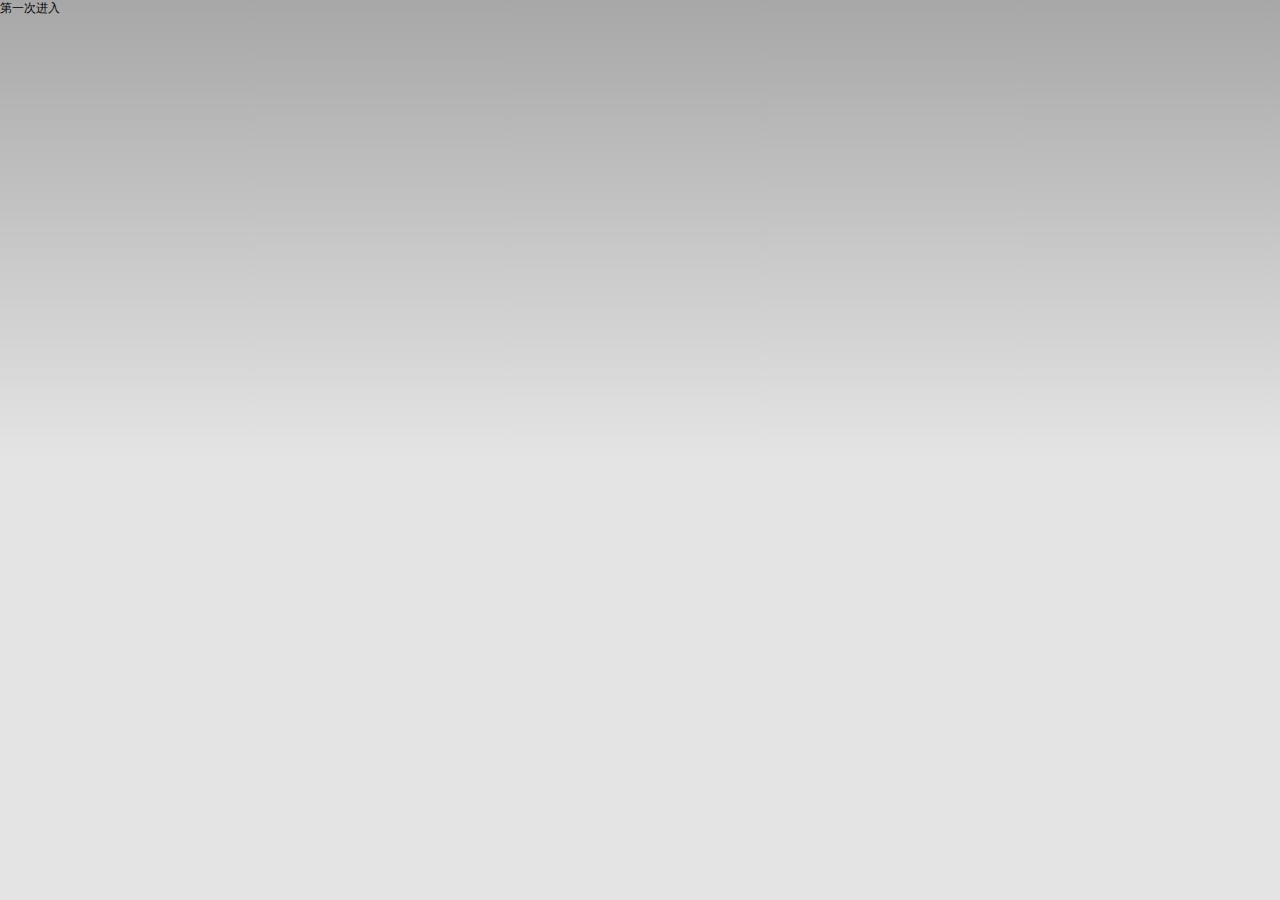
<file: LoadWWWPage/platforms/ios/www/index.html>
<!DOCTYPE html>
<!--
    Licensed to the Apache Software Foundation (ASF) under one
    or more contributor license agreements.  See the NOTICE file
    distributed with this work for additional information
    regarding copyright ownership.  The ASF licenses this file
    to you under the Apache License, Version 2.0 (the
    "License"); you may not use this file except in compliance
    with the License.  You may obtain a copy of the License at

    http://www.apache.org/licenses/LICENSE-2.0

    Unless required by applicable law or agreed to in writing,
    software distributed under the License is distributed on an
    "AS IS" BASIS, WITHOUT WARRANTIES OR CONDITIONS OF ANY
     KIND, either express or implied.  See the License for the
    specific language governing permissions and limitations
    under the License.
-->
<html>
<head>
    <meta charset="UTF-8">
    <meta name="format-detection" content="telephone=no">
    <meta name="msapplication-tap-highlight" content="no">
    <meta name="viewport"
          content="user-scalable=no, initial-scale=1, maximum-scale=1, minimum-scale=1, width=device-width">

    <link rel="stylesheet" type="text/css" href="css/index.css">
    <!--<link rel="stylesheet" href="css/framework7.ios.min.css">-->

    <title>Hello World</title>

</head>
<body onload="onIndexLoad()">
<div class="views">
    <div class="view view-main">
        <div class="pages">
        </div>
    </div>
</div>

<script src="js/framework7.min.js"></script>
<script src="js/my-app.js"></script>
<script src="js/home.js"></script>
<script src="cordova.js"></script>

</body>
</html>
</file>
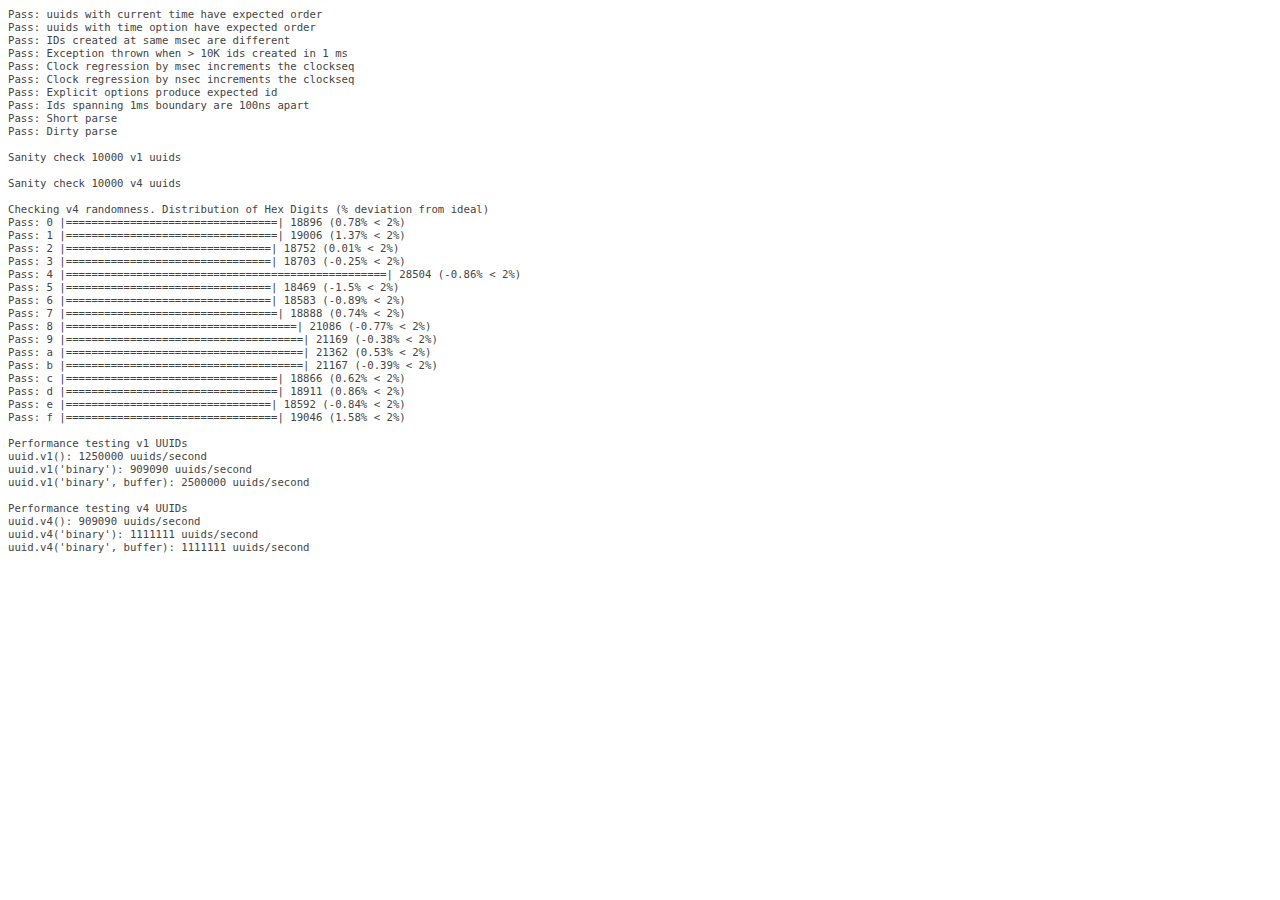
<file: LoadWWWPage/platforms/ios/cordova/node_modules/node-uuid/test/test.html>
<html>
  <head>
    <style>
      div {
        font-family: monospace;
        font-size: 8pt;
      }
      div.log {color: #444;}
      div.warn {color: #550;}
      div.error {color: #800; font-weight: bold;}
    </style>
    <script src="../uuid.js"></script>
  </head>
  <body>
    <script src="./test.js"></script>
  </body>
</html>
</file>
<file: LoadWWWPage/platforms/ios/www/css/index.css>
/*
 * Licensed to the Apache Software Foundation (ASF) under one
 * or more contributor license agreements.  See the NOTICE file
 * distributed with this work for additional information
 * regarding copyright ownership.  The ASF licenses this file
 * to you under the Apache License, Version 2.0 (the
 * "License"); you may not use this file except in compliance
 * with the License.  You may obtain a copy of the License at
 *
 * http://www.apache.org/licenses/LICENSE-2.0
 *
 * Unless required by applicable law or agreed to in writing,
 * software distributed under the License is distributed on an
 * "AS IS" BASIS, WITHOUT WARRANTIES OR CONDITIONS OF ANY
 * KIND, either express or implied.  See the License for the
 * specific language governing permissions and limitations
 * under the License.
 */
* {
    -webkit-tap-highlight-color: rgba(0,0,0,0); /* make transparent link selection, adjust last value opacity 0 to 1.0 */
}

body {
    -webkit-touch-callout: none;                /* prevent callout to copy image, etc when tap to hold */
    -webkit-text-size-adjust: none;             /* prevent webkit from resizing text to fit */
    -webkit-user-select: none;                  /* prevent copy paste, to allow, change 'none' to 'text' */
    background-color:#E4E4E4;
    background-image:linear-gradient(top, #A7A7A7 0%, #E4E4E4 51%);
    background-image:-webkit-linear-gradient(top, #A7A7A7 0%, #E4E4E4 51%);
    background-image:-ms-linear-gradient(top, #A7A7A7 0%, #E4E4E4 51%);
    background-image:-webkit-gradient(
        linear,
        left top,
        left bottom,
        color-stop(0, #A7A7A7),
        color-stop(0.51, #E4E4E4)
    );
    background-attachment:fixed;
    font-family:'HelveticaNeue-Light', 'HelveticaNeue', Helvetica, Arial, sans-serif;
    font-size:12px;
    height:100%;
    margin:0px;
    padding:0px;
    text-transform:uppercase;
    width:100%;
}

/* Portrait layout (default) */
.app {
    background:url(../img/logo.png) no-repeat center top; /* 170px x 200px */
    position:absolute;             /* position in the center of the screen */
    left:50%;
    top:50%;
    height:50px;                   /* text area height */
    width:225px;                   /* text area width */
    text-align:center;
    padding:180px 0px 0px 0px;     /* image height is 200px (bottom 20px are overlapped with text) */
    margin:-115px 0px 0px -112px;  /* offset vertical: half of image height and text area height */
                                   /* offset horizontal: half of text area width */
}

/* Landscape layout (with min-width) */
@media screen and (min-aspect-ratio: 1/1) and (min-width:400px) {
    .app {
        background-position:left center;
        padding:75px 0px 75px 170px;  /* padding-top + padding-bottom + text area = image height */
        margin:-90px 0px 0px -198px;  /* offset vertical: half of image height */
                                      /* offset horizontal: half of image width and text area width */
    }
}

h1 {
    font-size:24px;
    font-weight:normal;
    margin:0px;
    overflow:visible;
    padding:0px;
    text-align:center;
}

.event {
    border-radius:4px;
    -webkit-border-radius:4px;
    color:#FFFFFF;
    font-size:12px;
    margin:0px 30px;
    padding:2px 0px;
}

.event.listening {
    background-color:#333333;
    display:block;
}

.event.received {
    background-color:#4B946A;
    display:none;
}

@keyframes fade {
    from { opacity: 1.0; }
    50% { opacity: 0.4; }
    to { opacity: 1.0; }
}
 
@-webkit-keyframes fade {
    from { opacity: 1.0; }
    50% { opacity: 0.4; }
    to { opacity: 1.0; }
}
 
.blink {
    animation:fade 3000ms infinite;
    -webkit-animation:fade 3000ms infinite;
}
</file>
<file: LoadWWWPage/platforms/ios/www/css/framework7.ios.min.css>
/**
 * Framework7 1.2.0
 * Full Featured Mobile HTML Framework For Building iOS & Android Apps
 * 
 * http://www.idangero.us/framework7
 * 
 * Copyright 2015, Vladimir Kharlampidi
 * The iDangero.us
 * http://www.idangero.us/
 * 
 * Licensed under MIT
 * 
 * Released on: July 18, 2015
 */
body,html{position:relative;height:100%;width:100%;overflow-x:hidden}body{font-family:Helvetica Neue,Helvetica,Arial,sans-serif;margin:0;padding:0;color:#000;font-size:14px;line-height:1.4;width:100%;-webkit-text-size-adjust:100%;background:#fff;overflow:hidden}@media all and (width:1024px) and (height:691px) and (orientation:landscape){body,html{height:671px}}@media all and (width:1024px) and (height:692px) and (orientation:landscape){body,html{height:672px}}*{-webkit-tap-highlight-color:transparent;-webkit-touch-callout:none}a,input,select,textarea{outline:0}a{text-decoration:none;color:#007aff}p{margin:1em 0}.row{display:-webkit-box;display:-ms-flexbox;display:-webkit-flex;display:flex;-webkit-box-pack:justify;-ms-flex-pack:justify;-webkit-justify-content:space-between;justify-content:space-between;-webkit-box-lines:multiple;-moz-box-lines:multiple;-webkit-flex-wrap:wrap;-ms-flex-wrap:wrap;flex-wrap:wrap;-webkit-box-align:start;-ms-flex-align:start;-webkit-align-items:flex-start;align-items:flex-start}.row>[class*=col-]{box-sizing:border-box}.row .col-auto{width:100%}.row .col-100{width:100%;width:-webkit-calc((100% - 15px*0)/ 1);width:calc((100% - 15px*0)/ 1)}.row.no-gutter .col-100{width:100%}.row .col-95{width:95%;width:-webkit-calc((100% - 15px*.05263157894736836)/ 1.0526315789473684);width:calc((100% - 15px*.05263157894736836)/ 1.0526315789473684)}.row.no-gutter .col-95{width:95%}.row .col-90{width:90%;width:-webkit-calc((100% - 15px*.11111111111111116)/ 1.1111111111111112);width:calc((100% - 15px*.11111111111111116)/ 1.1111111111111112)}.row.no-gutter .col-90{width:90%}.row .col-85{width:85%;width:-webkit-calc((100% - 15px*.17647058823529416)/ 1.1764705882352942);width:calc((100% - 15px*.17647058823529416)/ 1.1764705882352942)}.row.no-gutter .col-85{width:85%}.row .col-80{width:80%;width:-webkit-calc((100% - 15px*.25)/ 1.25);width:calc((100% - 15px*.25)/ 1.25)}.row.no-gutter .col-80{width:80%}.row .col-75{width:75%;width:-webkit-calc((100% - 15px*.33333333333333326)/ 1.3333333333333333);width:calc((100% - 15px*.33333333333333326)/ 1.3333333333333333)}.row.no-gutter .col-75{width:75%}.row .col-66{width:66.66666666666666%;width:-webkit-calc((100% - 15px*.5000000000000002)/ 1.5000000000000002);width:calc((100% - 15px*.5000000000000002)/ 1.5000000000000002)}.row.no-gutter .col-66{width:66.66666666666666%}.row .col-60{width:60%;width:-webkit-calc((100% - 15px*.6666666666666667)/ 1.6666666666666667);width:calc((100% - 15px*.6666666666666667)/ 1.6666666666666667)}.row.no-gutter .col-60{width:60%}.row .col-50{width:50%;width:-webkit-calc((100% - 15px*1)/ 2);width:calc((100% - 15px*1)/ 2)}.row.no-gutter .col-50{width:50%}.row .col-40{width:40%;width:-webkit-calc((100% - 15px*1.5)/ 2.5);width:calc((100% - 15px*1.5)/ 2.5)}.row.no-gutter .col-40{width:40%}.row .col-33{width:33.333333333333336%;width:-webkit-calc((100% - 15px*2)/ 3);width:calc((100% - 15px*2)/ 3)}.row.no-gutter .col-33{width:33.333333333333336%}.row .col-25{width:25%;width:-webkit-calc((100% - 15px*3)/ 4);width:calc((100% - 15px*3)/ 4)}.row.no-gutter .col-25{width:25%}.row .col-20{width:20%;width:-webkit-calc((100% - 15px*4)/ 5);width:calc((100% - 15px*4)/ 5)}.row.no-gutter .col-20{width:20%}.row .col-15{width:15%;width:-webkit-calc((100% - 15px*5.666666666666667)/ 6.666666666666667);width:calc((100% - 15px*5.666666666666667)/ 6.666666666666667)}.row.no-gutter .col-15{width:15%}.row .col-10{width:10%;width:-webkit-calc((100% - 15px*9)/ 10);width:calc((100% - 15px*9)/ 10)}.row.no-gutter .col-10{width:10%}.row .col-5{width:5%;width:-webkit-calc((100% - 15px*19)/ 20);width:calc((100% - 15px*19)/ 20)}.row.no-gutter .col-5{width:5%}.row .col-auto:nth-last-child(1),.row .col-auto:nth-last-child(1)~.col-auto{width:100%;width:-webkit-calc((100% - 15px*0)/ 1);width:calc((100% - 15px*0)/ 1)}.row.no-gutter .col-auto:nth-last-child(1),.row.no-gutter .col-auto:nth-last-child(1)~.col-auto{width:100%}.row .col-auto:nth-last-child(2),.row .col-auto:nth-last-child(2)~.col-auto{width:50%;width:-webkit-calc((100% - 15px*1)/ 2);width:calc((100% - 15px*1)/ 2)}.row.no-gutter .col-auto:nth-last-child(2),.row.no-gutter .col-auto:nth-last-child(2)~.col-auto{width:50%}.row .col-auto:nth-last-child(3),.row .col-auto:nth-last-child(3)~.col-auto{width:33.33333333%;width:-webkit-calc((100% - 15px*2)/ 3);width:calc((100% - 15px*2)/ 3)}.row.no-gutter .col-auto:nth-last-child(3),.row.no-gutter .col-auto:nth-last-child(3)~.col-auto{width:33.33333333%}.row .col-auto:nth-last-child(4),.row .col-auto:nth-last-child(4)~.col-auto{width:25%;width:-webkit-calc((100% - 15px*3)/ 4);width:calc((100% - 15px*3)/ 4)}.row.no-gutter .col-auto:nth-last-child(4),.row.no-gutter .col-auto:nth-last-child(4)~.col-auto{width:25%}.row .col-auto:nth-last-child(5),.row .col-auto:nth-last-child(5)~.col-auto{width:20%;width:-webkit-calc((100% - 15px*4)/ 5);width:calc((100% - 15px*4)/ 5)}.row.no-gutter .col-auto:nth-last-child(5),.row.no-gutter .col-auto:nth-last-child(5)~.col-auto{width:20%}.row .col-auto:nth-last-child(6),.row .col-auto:nth-last-child(6)~.col-auto{width:16.66666667%;width:-webkit-calc((100% - 15px*5)/ 6);width:calc((100% - 15px*5)/ 6)}.row.no-gutter .col-auto:nth-last-child(6),.row.no-gutter .col-auto:nth-last-child(6)~.col-auto{width:16.66666667%}.row .col-auto:nth-last-child(7),.row .col-auto:nth-last-child(7)~.col-auto{width:14.28571429%;width:-webkit-calc((100% - 15px*6)/ 7);width:calc((100% - 15px*6)/ 7)}.row.no-gutter .col-auto:nth-last-child(7),.row.no-gutter .col-auto:nth-last-child(7)~.col-auto{width:14.28571429%}.row .col-auto:nth-last-child(8),.row .col-auto:nth-last-child(8)~.col-auto{width:12.5%;width:-webkit-calc((100% - 15px*7)/ 8);width:calc((100% - 15px*7)/ 8)}.row.no-gutter .col-auto:nth-last-child(8),.row.no-gutter .col-auto:nth-last-child(8)~.col-auto{width:12.5%}.row .col-auto:nth-last-child(9),.row .col-auto:nth-last-child(9)~.col-auto{width:11.11111111%;width:-webkit-calc((100% - 15px*8)/ 9);width:calc((100% - 15px*8)/ 9)}.row.no-gutter .col-auto:nth-last-child(9),.row.no-gutter .col-auto:nth-last-child(9)~.col-auto{width:11.11111111%}.row .col-auto:nth-last-child(10),.row .col-auto:nth-last-child(10)~.col-auto{width:10%;width:-webkit-calc((100% - 15px*9)/ 10);width:calc((100% - 15px*9)/ 10)}.row.no-gutter .col-auto:nth-last-child(10),.row.no-gutter .col-auto:nth-last-child(10)~.col-auto{width:10%}.row .col-auto:nth-last-child(11),.row .col-auto:nth-last-child(11)~.col-auto{width:9.09090909%;width:-webkit-calc((100% - 15px*10)/ 11);width:calc((100% - 15px*10)/ 11)}.row.no-gutter .col-auto:nth-last-child(11),.row.no-gutter .col-auto:nth-last-child(11)~.col-auto{width:9.09090909%}.row .col-auto:nth-last-child(12),.row .col-auto:nth-last-child(12)~.col-auto{width:8.33333333%;width:-webkit-calc((100% - 15px*11)/ 12);width:calc((100% - 15px*11)/ 12)}.row.no-gutter .col-auto:nth-last-child(12),.row.no-gutter .col-auto:nth-last-child(12)~.col-auto{width:8.33333333%}.row .col-auto:nth-last-child(13),.row .col-auto:nth-last-child(13)~.col-auto{width:7.69230769%;width:-webkit-calc((100% - 15px*12)/ 13);width:calc((100% - 15px*12)/ 13)}.row.no-gutter .col-auto:nth-last-child(13),.row.no-gutter .col-auto:nth-last-child(13)~.col-auto{width:7.69230769%}.row .col-auto:nth-last-child(14),.row .col-auto:nth-last-child(14)~.col-auto{width:7.14285714%;width:-webkit-calc((100% - 15px*13)/ 14);width:calc((100% - 15px*13)/ 14)}.row.no-gutter .col-auto:nth-last-child(14),.row.no-gutter .col-auto:nth-last-child(14)~.col-auto{width:7.14285714%}.row .col-auto:nth-last-child(15),.row .col-auto:nth-last-child(15)~.col-auto{width:6.66666667%;width:-webkit-calc((100% - 15px*14)/ 15);width:calc((100% - 15px*14)/ 15)}.row.no-gutter .col-auto:nth-last-child(15),.row.no-gutter .col-auto:nth-last-child(15)~.col-auto{width:6.66666667%}@media all and (min-width:768px){.row .tablet-100{width:100%;width:-webkit-calc((100% - 15px*0)/ 1);width:calc((100% - 15px*0)/ 1)}.row.no-gutter .tablet-100{width:100%}.row .tablet-95{width:95%;width:-webkit-calc((100% - 15px*.05263157894736836)/ 1.0526315789473684);width:calc((100% - 15px*.05263157894736836)/ 1.0526315789473684)}.row.no-gutter .tablet-95{width:95%}.row .tablet-90{width:90%;width:-webkit-calc((100% - 15px*.11111111111111116)/ 1.1111111111111112);width:calc((100% - 15px*.11111111111111116)/ 1.1111111111111112)}.row.no-gutter .tablet-90{width:90%}.row .tablet-85{width:85%;width:-webkit-calc((100% - 15px*.17647058823529416)/ 1.1764705882352942);width:calc((100% - 15px*.17647058823529416)/ 1.1764705882352942)}.row.no-gutter .tablet-85{width:85%}.row .tablet-80{width:80%;width:-webkit-calc((100% - 15px*.25)/ 1.25);width:calc((100% - 15px*.25)/ 1.25)}.row.no-gutter .tablet-80{width:80%}.row .tablet-75{width:75%;width:-webkit-calc((100% - 15px*.33333333333333326)/ 1.3333333333333333);width:calc((100% - 15px*.33333333333333326)/ 1.3333333333333333)}.row.no-gutter .tablet-75{width:75%}.row .tablet-66{width:66.66666666666666%;width:-webkit-calc((100% - 15px*.5000000000000002)/ 1.5000000000000002);width:calc((100% - 15px*.5000000000000002)/ 1.5000000000000002)}.row.no-gutter .tablet-66{width:66.66666666666666%}.row .tablet-60{width:60%;width:-webkit-calc((100% - 15px*.6666666666666667)/ 1.6666666666666667);width:calc((100% - 15px*.6666666666666667)/ 1.6666666666666667)}.row.no-gutter .tablet-60{width:60%}.row .tablet-50{width:50%;width:-webkit-calc((100% - 15px*1)/ 2);width:calc((100% - 15px*1)/ 2)}.row.no-gutter .tablet-50{width:50%}.row .tablet-40{width:40%;width:-webkit-calc((100% - 15px*1.5)/ 2.5);width:calc((100% - 15px*1.5)/ 2.5)}.row.no-gutter .tablet-40{width:40%}.row .tablet-33{width:33.333333333333336%;width:-webkit-calc((100% - 15px*2)/ 3);width:calc((100% - 15px*2)/ 3)}.row.no-gutter .tablet-33{width:33.333333333333336%}.row .tablet-25{width:25%;width:-webkit-calc((100% - 15px*3)/ 4);width:calc((100% - 15px*3)/ 4)}.row.no-gutter .tablet-25{width:25%}.row .tablet-20{width:20%;width:-webkit-calc((100% - 15px*4)/ 5);width:calc((100% - 15px*4)/ 5)}.row.no-gutter .tablet-20{width:20%}.row .tablet-15{width:15%;width:-webkit-calc((100% - 15px*5.666666666666667)/ 6.666666666666667);width:calc((100% - 15px*5.666666666666667)/ 6.666666666666667)}.row.no-gutter .tablet-15{width:15%}.row .tablet-10{width:10%;width:-webkit-calc((100% - 15px*9)/ 10);width:calc((100% - 15px*9)/ 10)}.row.no-gutter .tablet-10{width:10%}.row .tablet-5{width:5%;width:-webkit-calc((100% - 15px*19)/ 20);width:calc((100% - 15px*19)/ 20)}.row.no-gutter .tablet-5{width:5%}.row .tablet-auto:nth-last-child(1),.row .tablet-auto:nth-last-child(1)~.col-auto{width:100%;width:-webkit-calc((100% - 15px*0)/ 1);width:calc((100% - 15px*0)/ 1)}.row.no-gutter .tablet-auto:nth-last-child(1),.row.no-gutter .tablet-auto:nth-last-child(1)~.tablet-auto{width:100%}.row .tablet-auto:nth-last-child(2),.row .tablet-auto:nth-last-child(2)~.col-auto{width:50%;width:-webkit-calc((100% - 15px*1)/ 2);width:calc((100% - 15px*1)/ 2)}.row.no-gutter .tablet-auto:nth-last-child(2),.row.no-gutter .tablet-auto:nth-last-child(2)~.tablet-auto{width:50%}.row .tablet-auto:nth-last-child(3),.row .tablet-auto:nth-last-child(3)~.col-auto{width:33.33333333%;width:-webkit-calc((100% - 15px*2)/ 3);width:calc((100% - 15px*2)/ 3)}.row.no-gutter .tablet-auto:nth-last-child(3),.row.no-gutter .tablet-auto:nth-last-child(3)~.tablet-auto{width:33.33333333%}.row .tablet-auto:nth-last-child(4),.row .tablet-auto:nth-last-child(4)~.col-auto{width:25%;width:-webkit-calc((100% - 15px*3)/ 4);width:calc((100% - 15px*3)/ 4)}.row.no-gutter .tablet-auto:nth-last-child(4),.row.no-gutter .tablet-auto:nth-last-child(4)~.tablet-auto{width:25%}.row .tablet-auto:nth-last-child(5),.row .tablet-auto:nth-last-child(5)~.col-auto{width:20%;width:-webkit-calc((100% - 15px*4)/ 5);width:calc((100% - 15px*4)/ 5)}.row.no-gutter .tablet-auto:nth-last-child(5),.row.no-gutter .tablet-auto:nth-last-child(5)~.tablet-auto{width:20%}.row .tablet-auto:nth-last-child(6),.row .tablet-auto:nth-last-child(6)~.col-auto{width:16.66666667%;width:-webkit-calc((100% - 15px*5)/ 6);width:calc((100% - 15px*5)/ 6)}.row.no-gutter .tablet-auto:nth-last-child(6),.row.no-gutter .tablet-auto:nth-last-child(6)~.tablet-auto{width:16.66666667%}.row .tablet-auto:nth-last-child(7),.row .tablet-auto:nth-last-child(7)~.col-auto{width:14.28571429%;width:-webkit-calc((100% - 15px*6)/ 7);width:calc((100% - 15px*6)/ 7)}.row.no-gutter .tablet-auto:nth-last-child(7),.row.no-gutter .tablet-auto:nth-last-child(7)~.tablet-auto{width:14.28571429%}.row .tablet-auto:nth-last-child(8),.row .tablet-auto:nth-last-child(8)~.col-auto{width:12.5%;width:-webkit-calc((100% - 15px*7)/ 8);width:calc((100% - 15px*7)/ 8)}.row.no-gutter .tablet-auto:nth-last-child(8),.row.no-gutter .tablet-auto:nth-last-child(8)~.tablet-auto{width:12.5%}.row .tablet-auto:nth-last-child(9),.row .tablet-auto:nth-last-child(9)~.col-auto{width:11.11111111%;width:-webkit-calc((100% - 15px*8)/ 9);width:calc((100% - 15px*8)/ 9)}.row.no-gutter .tablet-auto:nth-last-child(9),.row.no-gutter .tablet-auto:nth-last-child(9)~.tablet-auto{width:11.11111111%}.row .tablet-auto:nth-last-child(10),.row .tablet-auto:nth-last-child(10)~.col-auto{width:10%;width:-webkit-calc((100% - 15px*9)/ 10);width:calc((100% - 15px*9)/ 10)}.row.no-gutter .tablet-auto:nth-last-child(10),.row.no-gutter .tablet-auto:nth-last-child(10)~.tablet-auto{width:10%}.row .tablet-auto:nth-last-child(11),.row .tablet-auto:nth-last-child(11)~.col-auto{width:9.09090909%;width:-webkit-calc((100% - 15px*10)/ 11);width:calc((100% - 15px*10)/ 11)}.row.no-gutter .tablet-auto:nth-last-child(11),.row.no-gutter .tablet-auto:nth-last-child(11)~.tablet-auto{width:9.09090909%}.row .tablet-auto:nth-last-child(12),.row .tablet-auto:nth-last-child(12)~.col-auto{width:8.33333333%;width:-webkit-calc((100% - 15px*11)/ 12);width:calc((100% - 15px*11)/ 12)}.row.no-gutter .tablet-auto:nth-last-child(12),.row.no-gutter .tablet-auto:nth-last-child(12)~.tablet-auto{width:8.33333333%}.row .tablet-auto:nth-last-child(13),.row .tablet-auto:nth-last-child(13)~.col-auto{width:7.69230769%;width:-webkit-calc((100% - 15px*12)/ 13);width:calc((100% - 15px*12)/ 13)}.row.no-gutter .tablet-auto:nth-last-child(13),.row.no-gutter .tablet-auto:nth-last-child(13)~.tablet-auto{width:7.69230769%}.row .tablet-auto:nth-last-child(14),.row .tablet-auto:nth-last-child(14)~.col-auto{width:7.14285714%;width:-webkit-calc((100% - 15px*13)/ 14);width:calc((100% - 15px*13)/ 14)}.row.no-gutter .tablet-auto:nth-last-child(14),.row.no-gutter .tablet-auto:nth-last-child(14)~.tablet-auto{width:7.14285714%}.row .tablet-auto:nth-last-child(15),.row .tablet-auto:nth-last-child(15)~.col-auto{width:6.66666667%;width:-webkit-calc((100% - 15px*14)/ 15);width:calc((100% - 15px*14)/ 15)}.row.no-gutter .tablet-auto:nth-last-child(15),.row.no-gutter .tablet-auto:nth-last-child(15)~.tablet-auto{width:6.66666667%}}.view,.views{position:relative;width:100%;height:100%;z-index:5000}.views{overflow:auto;-webkit-overflow-scrolling:touch}.view{overflow:hidden;box-sizing:border-box}.pages{position:relative;width:100%;height:100%;overflow:hidden;background:#000}.page{box-sizing:border-box;position:absolute;left:0;top:0;width:100%;height:100%;background:#efeff4;-webkit-transform:translate3d(0,0,0);transform:translate3d(0,0,0)}.page.cached{display:none}.page-on-left{opacity:.9;-webkit-transform:translate3d(-20%,0,0);transform:translate3d(-20%,0,0)}.page-on-center .swipeback-page-shadow{opacity:1}.page-on-right{-webkit-transform:translate3d(100%,0,0);transform:translate3d(100%,0,0)}.page-on-right .swipeback-page-shadow{opacity:0}.page-content{overflow:auto;-webkit-overflow-scrolling:touch;box-sizing:border-box;height:100%;position:relative;z-index:1}.swipeback-page-shadow{position:absolute;right:100%;top:0;width:16px;height:100%;background:-webkit-linear-gradient(left,rgba(0,0,0,0) 0,rgba(0,0,0,0) 10%,rgba(0,0,0,.01) 50%,rgba(0,0,0,.2) 100%);background:linear-gradient(to right,rgba(0,0,0,0) 0,rgba(0,0,0,0) 10%,rgba(0,0,0,.01) 50%,rgba(0,0,0,.2) 100%);z-index:-1;content:''}html.android .swipeback-page-shadow{display:none;-webkit-animation:none;animation:none}.page-transitioning,.page-transitioning .swipeback-page-shadow{-webkit-transition-duration:400ms;transition-duration:400ms}.page-from-center-to-right:before,.page-from-right-to-center:before{position:absolute;right:100%;top:0;width:16px;height:100%;background:-webkit-linear-gradient(left,rgba(0,0,0,0) 0,rgba(0,0,0,0) 10%,rgba(0,0,0,.01) 50%,rgba(0,0,0,.2) 100%);background:linear-gradient(to right,rgba(0,0,0,0) 0,rgba(0,0,0,0) 10%,rgba(0,0,0,.01) 50%,rgba(0,0,0,.2) 100%);z-index:-1;content:''}html.android .page-from-center-to-right:before,html.android .page-from-right-to-center:before{display:none;-webkit-animation:none;animation:none}.page-from-right-to-center{-webkit-animation:pageFromRightToCenter 400ms forwards;animation:pageFromRightToCenter 400ms forwards}.page-from-right-to-center:before{-webkit-animation:pageFromRightToCenterShadow 400ms forwards;animation:pageFromRightToCenterShadow 400ms forwards}.page-from-center-to-right{-webkit-animation:pageFromCenterToRight 400ms forwards;animation:pageFromCenterToRight 400ms forwards}.page-from-center-to-right:before{-webkit-animation:pageFromCenterToRightShadow 400ms forwards;animation:pageFromCenterToRightShadow 400ms forwards}@-webkit-keyframes pageFromRightToCenter{from{-webkit-transform:translate3d(100%,0,0)}to{-webkit-transform:translate3d(0,0,0)}}@keyframes pageFromRightToCenter{from{transform:translate3d(100%,0,0)}to{transform:translate3d(0,0,0)}}@-webkit-keyframes pageFromRightToCenterShadow{from{opacity:0}to{opacity:1}}@keyframes pageFromRightToCenterShadow{from{opacity:0}to{opacity:1}}@-webkit-keyframes pageFromCenterToRight{from{-webkit-transform:translate3d(0,0,0)}to{-webkit-transform:translate3d(100%,0,0)}}@keyframes pageFromCenterToRight{from{transform:translate3d(0,0,0)}to{transform:translate3d(100%,0,0)}}@-webkit-keyframes pageFromCenterToRightShadow{from{opacity:1}to{opacity:0}}@keyframes pageFromCenterToRightShadow{from{opacity:1}to{opacity:0}}.page-from-center-to-left{-webkit-animation:pageFromCenterToLeft 400ms forwards;animation:pageFromCenterToLeft 400ms forwards}.page-from-left-to-center{-webkit-animation:pageFromLeftToCenter 400ms forwards;animation:pageFromLeftToCenter 400ms forwards}@-webkit-keyframes pageFromCenterToLeft{from{opacity:1;-webkit-transform:translate3d(0,0,0)}to{opacity:.9;-webkit-transform:translate3d(-20%,0,0)}}@keyframes pageFromCenterToLeft{from{transform:translate3d(0,0,0)}to{opacity:.9;transform:translate3d(-20%,0,0)}}@-webkit-keyframes pageFromLeftToCenter{from{opacity:.9;-webkit-transform:translate3d(-20%,0,0)}to{opacity:1;-webkit-transform:translate3d(0,0,0)}}@keyframes pageFromLeftToCenter{from{transform:translate3d(-20%,0,0)}to{opacity:1;transform:translate3d(0,0,0)}}.navbar-inner,.toolbar-inner{position:absolute;left:0;top:0;width:100%;height:100%;padding:0 8px;box-sizing:border-box;display:-webkit-box;display:-ms-flexbox;display:-webkit-flex;display:flex;-webkit-box-pack:justify;-ms-flex-pack:justify;-webkit-justify-content:space-between;justify-content:space-between;-webkit-box-align:center;-ms-flex-align:center;-webkit-align-items:center;align-items:center}.navbar-inner.cached{display:none}.navbar,.toolbar{height:44px;width:100%;box-sizing:border-box;font-size:17px;position:relative;margin:0;z-index:500;-webkit-backface-visibility:hidden;backface-visibility:hidden}.navbar b,.toolbar b{font-weight:500}.navbar a.link,.subnavbar a.link,.toolbar a.link{line-height:44px;height:44px;text-decoration:none;position:relative;display:-webkit-box;display:-ms-flexbox;display:-webkit-flex;display:flex;-webkit-box-pack:start;-ms-flex-pack:start;-webkit-justify-content:flex-start;justify-content:flex-start;-webkit-box-align:center;-ms-flex-align:center;-webkit-align-items:center;align-items:center;-webkit-transition-duration:300ms;transition-duration:300ms}.navbar a.link.active-state,.subnavbar a.link.active-state,.toolbar a.link.active-state,html:not(.watch-active-state) .navbar a.link:active,html:not(.watch-active-state) .subnavbar a.link:active,html:not(.watch-active-state) .toolbar a.link:active{opacity:.3;-webkit-transition-duration:0ms;transition-duration:0ms}.navbar a.link i+i,.navbar a.link i+span,.navbar a.link span+i,.navbar a.link span+span,.subnavbar a.link i+i,.subnavbar a.link i+span,.subnavbar a.link span+i,.subnavbar a.link span+span,.toolbar a.link i+i,.toolbar a.link i+span,.toolbar a.link span+i,.toolbar a.link span+span{margin-left:7px}.navbar a.icon-only,.subnavbar a.icon-only,.toolbar a.icon-only{min-width:44px;display:-webkit-box;display:-ms-flexbox;display:-webkit-flex;display:flex;-webkit-box-pack:center;-ms-flex-pack:center;-webkit-justify-content:center;justify-content:center;-webkit-box-align:center;-ms-flex-align:center;-webkit-align-items:center;align-items:center;margin:0}.navbar i.icon,.subnavbar i.icon,.toolbar i.icon{display:block}.navbar{left:0;top:0;background:#f7f7f8}.navbar:after{content:'';position:absolute;left:0;bottom:0;right:auto;top:auto;height:1px;width:100%;background-color:#c4c4c4;display:block;z-index:15;-webkit-transform-origin:50% 100%;transform-origin:50% 100%}html.pixel-ratio-2 .navbar:after{-webkit-transform:scaleY(.5);transform:scaleY(.5)}html.pixel-ratio-3 .navbar:after{-webkit-transform:scaleY(.33);transform:scaleY(.33)}.navbar:after{backface-visibility:hidden}.navbar.no-border:after{display:none}.navbar .center{font-size:17px;font-weight:500;text-align:center;margin:0;position:relative;overflow:hidden;text-overflow:ellipsis;white-space:nowrap;line-height:44px;-webkit-flex-shrink:10;-ms-flex:0 10 auto;flex-shrink:10;display:-webkit-box;display:-ms-flexbox;display:-webkit-flex;display:flex;-webkit-box-align:center;-ms-flex-align:center;-webkit-align-items:center;align-items:center}.navbar .left,.navbar .right{-webkit-flex-shrink:0;-ms-flex:0 0 auto;flex-shrink:0;display:-webkit-box;display:-ms-flexbox;display:-webkit-flex;display:flex;-webkit-box-pack:start;-ms-flex-pack:start;-webkit-justify-content:flex-start;justify-content:flex-start;-webkit-box-align:center;-ms-flex-align:center;-webkit-align-items:center;align-items:center;-webkit-transform:translate3d(0,0,0);transform:translate3d(0,0,0)}.navbar .left a+a,.navbar .right a+a{margin-left:15px}.navbar .left{margin-right:10px}.navbar .right{margin-left:10px}.navbar .right:first-child{position:absolute;right:8px;height:100%}.popup .navbar{-webkit-transform:translate3d(0,0,0);transform:translate3d(0,0,0)}.subnavbar{height:44px;width:100%;position:absolute;left:0;top:100%;margin-top:-1px;background:#f7f7f8;z-index:20;box-sizing:border-box;padding:0 8px;display:-webkit-box;display:-ms-flexbox;display:-webkit-flex;display:flex;-webkit-box-pack:justify;-ms-flex-pack:justify;-webkit-justify-content:space-between;justify-content:space-between;-webkit-box-align:center;-ms-flex-align:center;-webkit-align-items:center;align-items:center}.subnavbar:after{content:'';position:absolute;left:0;bottom:0;right:auto;top:auto;height:1px;width:100%;background-color:#c4c4c4;display:block;z-index:15;-webkit-transform-origin:50% 100%;transform-origin:50% 100%}html.pixel-ratio-2 .subnavbar:after{-webkit-transform:scaleY(.5);transform:scaleY(.5)}html.pixel-ratio-3 .subnavbar:after{-webkit-transform:scaleY(.33);transform:scaleY(.33)}.subnavbar.no-border:after{display:none}.navbar.no-border .subnavbar{margin-top:0}.navbar-on-left .subnavbar,.navbar-on-right .subnavbar{pointer-events:none}.navbar .subnavbar,.page .subnavbar{position:absolute}.page>.subnavbar{top:0;margin-top:0}.subnavbar>.buttons-row{width:100%}.subnavbar .searchbar,.subnavbar.searchbar{position:absolute}.subnavbar .searchbar,.subnavbar.searchbar{position:absolute}.subnavbar .searchbar{left:0;top:0}.toolbar{left:0;bottom:0;background:#f7f7f8}.toolbar:before{content:'';position:absolute;left:0;top:0;bottom:auto;right:auto;height:1px;width:100%;background-color:#c4c4c4;display:block;z-index:15;-webkit-transform-origin:50% 0;transform-origin:50% 0}html.pixel-ratio-2 .toolbar:before{-webkit-transform:scaleY(.5);transform:scaleY(.5)}html.pixel-ratio-3 .toolbar:before{-webkit-transform:scaleY(.33);transform:scaleY(.33)}.toolbar.no-border:before{display:none}.toolbar a{-webkit-flex-shrink:1;-ms-flex:0 1 auto;flex-shrink:1;position:relative;white-space:nowrap;text-overflow:ellipsis;overflow:hidden}.tabbar{color:#929292;z-index:5001}.tabbar a{color:#929292}.tabbar a.active{color:#007aff}.tabbar a.link{line-height:1.4}.tabbar a.link,.tabbar a.tab-link{height:100%;width:100%;box-sizing:border-box;display:-webkit-box;display:-ms-flexbox;display:-webkit-flex;display:flex;-webkit-box-pack:center;-ms-flex-pack:center;-webkit-justify-content:center;justify-content:center;-webkit-box-align:center;-ms-flex-align:center;-webkit-align-items:center;align-items:center;overflow:visible;-webkit-box-flex:1;-ms-flex:1;-webkit-box-orient:vertical;-moz-box-orient:vertical;-ms-flex-direction:column;-webkit-flex-direction:column;flex-direction:column}.tabbar i.icon{height:30px}.tabbar-labels{height:50px}.tabbar-labels a.link,.tabbar-labels a.tab-link{padding-top:4px;padding-bottom:4px;height:100%;-webkit-box-pack:justify;-ms-flex-pack:justify;-webkit-justify-content:space-between;justify-content:space-between}.tabbar-labels a.link i+span,.tabbar-labels a.tab-link i+span{margin:0}.tabbar-labels span.tabbar-label{line-height:1;display:block;margin:0;letter-spacing:.01em;font-size:10px;position:relative;text-overflow:ellipsis;white-space:nowrap}@media all and (min-width:768px){.tabbar .toolbar-inner{-webkit-box-pack:center;-ms-flex-pack:center;-webkit-justify-content:center;justify-content:center}.tabbar a.link,.tabbar a.tab-link{width:auto;min-width:105px}.tabbar-labels{height:56px}.tabbar-labels span.tabbar-label{font-size:14px}}.navbar-from-right-to-center .center,.navbar-from-right-to-center .fading,.navbar-from-right-to-center .left,.navbar-from-right-to-center .right,.navbar-from-right-to-center .subnavbar{-webkit-animation:navbarElementFadeIn 400ms forwards;animation:navbarElementFadeIn 400ms forwards}.navbar-from-right-to-center .sliding{opacity:1}.navbar-from-center-to-right .center,.navbar-from-center-to-right .fading,.navbar-from-center-to-right .left,.navbar-from-center-to-right .right,.navbar-from-center-to-right .subnavbar{-webkit-animation:navbarElementFadeOut 400ms forwards;animation:navbarElementFadeOut 400ms forwards}.navbar-from-center-to-right .sliding{opacity:0}.navbar-from-center-to-right .subnavbar.sliding{opacity:1}@-webkit-keyframes navbarElementFadeIn{from{opacity:0}to{opacity:1}}@keyframes navbarElementFadeIn{from{opacity:0}to{opacity:1}}.navbar-from-center-to-left .center,.navbar-from-center-to-left .fading,.navbar-from-center-to-left .left,.navbar-from-center-to-left .right,.navbar-from-center-to-left .subnavbar{-webkit-animation:navbarElementFadeOut 400ms forwards;animation:navbarElementFadeOut 400ms forwards}.navbar-from-center-to-left .sliding{opacity:0}.navbar-from-center-to-left .subnavbar.sliding{opacity:1}.navbar-from-left-to-center .center,.navbar-from-left-to-center .fading,.navbar-from-left-to-center .left,.navbar-from-left-to-center .right,.navbar-from-left-to-center .subnavbar{-webkit-animation:navbarElementFadeIn 400ms forwards;animation:navbarElementFadeIn 400ms forwards}.navbar-from-left-to-center .sliding{opacity:1}.navbar-on-left .center,.navbar-on-left .fading,.navbar-on-left .left,.navbar-on-left .right,.navbar-on-left .subnavbar{opacity:0}.navbar-on-left .sliding{opacity:0}.navbar-on-left .subnavbar.sliding{opacity:1;-webkit-transform:translate3d(-100%,0,0);transform:translate3d(-100%,0,0)}.navbar-on-right .center,.navbar-on-right .fading,.navbar-on-right .left,.navbar-on-right .right,.navbar-on-right .subnavbar{opacity:0}.navbar-on-right .sliding{opacity:0}.navbar-on-right .subnavbar.sliding{-webkit-transform:translate3d(100%,0,0);transform:translate3d(100%,0,0)}@-webkit-keyframes navbarElementFadeOut{from{opacity:1}to{opacity:0}}@keyframes navbarElementFadeOut{from{opacity:1}to{opacity:0}}.navbar-from-center-to-left .left.sliding .back.link .icon,.navbar-from-center-to-right .left.sliding .back.link .icon,.navbar-from-left-to-center .left.sliding .back.link .icon,.navbar-from-right-to-center .left.sliding .back.link .icon{-webkit-transition-duration:400ms;transition-duration:400ms}.navbar-from-center-to-left .sliding,.navbar-from-center-to-right .sliding,.navbar-from-left-to-center .sliding,.navbar-from-right-to-center .sliding{-webkit-transition-duration:400ms;transition-duration:400ms;-webkit-animation:none;animation:none}.page>.navbar,.page>.toolbar,.view>.navbar,.view>.toolbar,.views>.navbar,.views>.toolbar{position:absolute}.subnavbar~.page-content{padding-top:44px}.navbar-fixed .page-content,.navbar-through .page-content{padding-top:44px}.navbar-fixed .page-content.with-subnavbar,.navbar-fixed .subnavbar~.page-content,.navbar-fixed .with-subnavbar .page-content,.navbar-through .page-content.with-subnavbar,.navbar-through .subnavbar~.page-content,.navbar-through .with-subnavbar .page-content{padding-top:88px}.navbar-fixed .page .subnavbar,.navbar-fixed.page .subnavbar,.navbar-through .page .subnavbar,.navbar-through.page .subnavbar{top:44px}.tabbar-fixed .page-content,.tabbar-through .page-content,.toolbar-fixed .page-content,.toolbar-through .page-content{padding-bottom:44px}.tabbar-labels-fixed .page-content,.tabbar-labels-through .page-content{padding-bottom:50px}@media all and (min-width:768px){.tabbar-labels-fixed .page-content,.tabbar-labels-through .page-content{padding-bottom:56px}}.navbar.navbar-hiding{-webkit-transition-duration:400ms;transition-duration:400ms;-webkit-transform:translate3d(0,0,0);transform:translate3d(0,0,0)}.navbar.navbar-hiding~.page .list-group-title,.navbar.navbar-hiding~.page-content .list-group-title,.navbar.navbar-hiding~.pages .list-group-title{-webkit-transition-duration:400ms;transition-duration:400ms}.navbar.navbar-hiding~.page .subnavbar,.navbar.navbar-hiding~.page-content .subnavbar,.navbar.navbar-hiding~.pages .subnavbar{-webkit-transition-duration:400ms;transition-duration:400ms}.navbar.navbar-hidden{-webkit-transition-duration:400ms;transition-duration:400ms;-webkit-transform:translate3d(0,-100%,0);transform:translate3d(0,-100%,0)}.navbar.navbar-hidden~.page .list-group-title,.navbar.navbar-hidden~.page-content .list-group-title,.navbar.navbar-hidden~.pages .list-group-title{-webkit-transition-duration:400ms;transition-duration:400ms;top:-44px}.navbar.navbar-hidden~.page .subnavbar,.navbar.navbar-hidden~.page-content .subnavbar,.navbar.navbar-hidden~.pages .subnavbar{-webkit-transform:translate3d(0,-100%,0);transform:translate3d(0,-100%,0);-webkit-transition-duration:400ms;transition-duration:400ms}.page.no-navbar .page-content{padding-top:0}.page.no-navbar .page-content.with-subnavbar,.page.no-navbar.with-subnavbar .page-content,.with-subnavbar .page.no-navbar .page-content{padding-top:44px}.tabbar.tabbar-hiding,.tabbar.toolbar-hiding,.toolbar.tabbar-hiding,.toolbar.toolbar-hiding{-webkit-transition-duration:400ms;transition-duration:400ms;-webkit-transform:translate3d(0,0,0);transform:translate3d(0,0,0)}.tabbar.tabbar-hidden,.tabbar.toolbar-hidden,.toolbar.tabbar-hidden,.toolbar.toolbar-hidden{-webkit-transition-duration:400ms;transition-duration:400ms;-webkit-transform:translate3d(0,100%,0);transform:translate3d(0,100%,0)}.page.no-tabbar .page-content,.page.no-toolbar .page-content{padding-bottom:0}.searchbar{height:44px;width:100%;background:#c9c9ce;box-sizing:border-box;padding:0 8px;overflow:hidden;position:relative;display:-webkit-box;display:-ms-flexbox;display:-webkit-flex;display:flex;-webkit-box-align:center;-ms-flex-align:center;-webkit-align-items:center;align-items:center}.searchbar:after{content:'';position:absolute;left:0;bottom:0;right:auto;top:auto;height:1px;width:100%;background-color:#b4b4b4;display:block;z-index:15;-webkit-transform-origin:50% 100%;transform-origin:50% 100%}html.pixel-ratio-2 .searchbar:after{-webkit-transform:scaleY(.5);transform:scaleY(.5)}html.pixel-ratio-3 .searchbar:after{-webkit-transform:scaleY(.33);transform:scaleY(.33)}.searchbar .searchbar-input{width:100%;height:28px;position:relative;-webkit-flex-shrink:1;-ms-flex:0 1 auto;flex-shrink:1}.searchbar input[type=search]{box-sizing:border-box;width:100%;height:100%;display:block;border:none;-webkit-appearance:none;-moz-appearance:none;-ms-appearance:none;appearance:none;border-radius:5px;font-family:inherit;color:#000;font-size:14px;font-weight:400;padding:0 28px;background-color:#fff;background-repeat:no-repeat;background-position:8px center;background-image:url("data:image/svg+xml;charset=utf-8,%3Csvg%20xmlns%3D'http%3A%2F%2Fwww.w3.org%2F2000%2Fsvg'%20viewBox%3D'0%200%2013%2013'%20enable-background%3D'new%200%200%2013%2013'%3E%3Cg%3E%3Cpath%20fill%3D'%23939398'%20d%3D'M5%2C1c2.2%2C0%2C4%2C1.8%2C4%2C4S7.2%2C9%2C5%2C9S1%2C7.2%2C1%2C5S2.8%2C1%2C5%2C1%20M5%2C0C2.2%2C0%2C0%2C2.2%2C0%2C5s2.2%2C5%2C5%2C5s5-2.2%2C5-5S7.8%2C0%2C5%2C0%20L5%2C0z'%2F%3E%3C%2Fg%3E%3Cline%20stroke%3D'%23939398'%20stroke-miterlimit%3D'10'%20x1%3D'12.6'%20y1%3D'12.6'%20x2%3D'8.2'%20y2%3D'8.2'%2F%3E%3C%2Fsvg%3E");-webkit-background-size:13px 13px;background-size:13px 13px}.searchbar input[type=search]::-webkit-input-placeholder{color:#939398;opacity:1}.searchbar input[type=search]::-webkit-search-cancel-button{-webkit-appearance:none}.searchbar .searchbar-clear{position:absolute;width:28px;height:28px;right:0;top:0;opacity:0;pointer-events:none;background-position:center;background-repeat:no-repeat;background-image:url("data:image/svg+xml;charset=utf-8,%3Csvg%20xmlns%3D'http%3A%2F%2Fwww.w3.org%2F2000%2Fsvg'%20viewBox%3D'0%200%2028%2028'%3E%3Ccircle%20cx%3D'14'%20cy%3D'14'%20r%3D'14'%20fill%3D'%238e8e93'%2F%3E%3Cline%20stroke%3D'%23ffffff'%20stroke-width%3D'2'%20stroke-miterlimit%3D'10'%20x1%3D'8'%20y1%3D'8'%20x2%3D'20'%20y2%3D'20'%2F%3E%3Cline%20fill%3D'none'%20stroke%3D'%23ffffff'%20stroke-width%3D'2'%20stroke-miterlimit%3D'10'%20x1%3D'20'%20y1%3D'8'%20x2%3D'8'%20y2%3D'20'%2F%3E%3C%2Fsvg%3E");-webkit-background-size:14px 14px;background-size:14px 14px;-webkit-transition-duration:300ms;transition-duration:300ms;cursor:pointer}.searchbar .searchbar-cancel{-webkit-transition-duration:300ms;transition-duration:300ms;-webkit-transform:translate3d(0,0,0);transform:translate3d(0,0,0);font-size:17px;cursor:pointer;opacity:0;-webkit-flex-shrink:0;-ms-flex:0 0 auto;flex-shrink:0;margin-left:0;pointer-events:none;display:none}.searchbar.searchbar-active .searchbar-cancel{margin-left:8px;opacity:1;pointer-events:auto}.searchbar.searchbar-active .searchbar-cancel.active-state,html:not(.watch-active-state) .searchbar.searchbar-active .searchbar-cancel:active{opacity:.3;-webkit-transition-duration:0ms;transition-duration:0ms}.searchbar.searchbar-not-empty .searchbar-clear{pointer-events:auto;opacity:1}.searchbar-overlay{position:absolute;left:0;top:0;width:100%;height:100%;z-index:100;opacity:0;pointer-events:none;background:rgba(0,0,0,.4);-webkit-transition-duration:300ms;transition-duration:300ms;-webkit-transform:translate3d(0,0,0);transform:translate3d(0,0,0)}.searchbar-overlay.searchbar-overlay-active{opacity:1;pointer-events:auto}.searchbar-not-found{display:none}.hidden-by-searchbar,.list-block .hidden-by-searchbar,.list-block li.hidden-by-searchbar{display:none}.page>.searchbar{position:absolute;width:100%;left:0;top:0;z-index:200}.page>.searchbar~.page-content{padding-top:44px}.navbar-fixed .page>.searchbar,.navbar-fixed>.searchbar,.navbar-through .page>.searchbar,.navbar-through>.searchbar{top:44px}.navbar-fixed .page>.searchbar~.page-content,.navbar-fixed>.searchbar~.page-content,.navbar-through .page>.searchbar~.page-content,.navbar-through>.searchbar~.page-content{padding-top:88px}.messagebar{-webkit-transform:translate3d(0,0,0);transform:translate3d(0,0,0);-webkit-transition-duration:0ms;transition-duration:0ms}.messagebar textarea{-webkit-appearance:none;-moz-appearance:none;-ms-appearance:none;appearance:none;-webkit-box-sizing:border-box;-moz-box-sizing:border-box;box-sizing:border-box;border:1px solid #c8c8cd;background:#fff;border-radius:5px;box-shadow:none;display:block;padding:3px 8px 3px;margin:0;width:100%;height:28px;color:#000;font-size:17px;line-height:20px;font-family:inherit;resize:none;-webkit-flex-shrink:1;-ms-flex:0 1 auto;flex-shrink:1}.messagebar .link{-ms-flex-item-align:flex-end;-webkit-align-self:flex-end;align-self:flex-end}.messagebar .link.icon-only:first-child{margin-left:-6px}.messagebar .link:not(.icon-only)+textarea{margin-left:8px}.messagebar textarea+.link{margin-left:8px}.messagebar .link{-webkit-flex-shrink:0;-ms-flex:0 0 auto;flex-shrink:0}.messagebar~.page-content{padding-bottom:44px}.page.no-toolbar .messagebar~.page-content{padding-bottom:44px}.hidden-toolbar .messagebar{-webkit-transform:translate3d(0,0,0);transform:translate3d(0,0,0);-webkit-transition-duration:0ms;transition-duration:0ms}i.icon{display:inline-block;vertical-align:middle;background-size:100% auto;background-position:center;background-repeat:no-repeat;font-style:normal;position:relative}i.icon.icon-back{width:12px;height:20px;background-image:url("data:image/svg+xml;charset=utf-8,%3Csvg%20xmlns%3D'http%3A%2F%2Fwww.w3.org%2F2000%2Fsvg'%20viewBox%3D'0%200%2012%2020'%3E%3Cpath%20d%3D'M10%2C0l2%2C2l-8%2C8l8%2C8l-2%2C2L0%2C10L10%2C0z'%20fill%3D'%23007aff'%2F%3E%3C%2Fsvg%3E")}i.icon.icon-forward{width:12px;height:20px;background-image:url("data:image/svg+xml;charset=utf-8,%3Csvg%20xmlns%3D'http%3A%2F%2Fwww.w3.org%2F2000%2Fsvg'%20viewBox%3D'0%200%2012%2020'%3E%3Cpath%20d%3D'M2%2C20l-2-2l8-8L0%2C2l2-2l10%2C10L2%2C20z'%20fill%3D'%23007aff'%2F%3E%3C%2Fsvg%3E")}i.icon.icon-bars{width:21px;height:14px;background-image:url("data:image/svg+xml;charset=utf-8,%3Csvg%20xmlns%3D'http%3A%2F%2Fwww.w3.org%2F2000%2Fsvg'%20viewBox%3D'0%200%2021%2014'%3E%3Cpath%20fill%3D'%23007aff'%20d%3D'M0%2C0h2v2H0V0z%20M4%2C0h17v1H4V0z%20M0%2C6h2v2H0V6z%20M4%2C6h17v1H4V6z%20M0%2C12h2v2H0V12z%20M4%2C12h17v1H4V12z'%2F%3E%3C%2Fsvg%3E")}@media (-webkit-min-device-pixel-ratio:2),(min-resolution:2ddpx){i.icon.icon-bars{background-image:url("data:image/svg+xml;charset=utf-8,%3Csvg%20xmlns%3D'http%3A%2F%2Fwww.w3.org%2F2000%2Fsvg'%20viewBox%3D'0%200%2042%2026'%3E%3Cpath%20fill%3D'%23007aff'%20d%3D'M0%2C0h4v4H0V0z%20M8%2C1h34v2H8V1z%20M0%2C11h4v4H0V11z%20M8%2C12h34v2H8V12z%20M0%2C22h4v4H0V22z%20M8%2C23h34v2H8V23z'%2F%3E%3C%2Fsvg%3E");height:13px}}i.icon.icon-camera{width:25px;height:20px;background-image:url("data:image/svg+xml;charset=utf-8,%3Csvg%20xmlns%3D'http%3A%2F%2Fwww.w3.org%2F2000%2Fsvg'%20x%3D'0px'%20y%3D'0px'%20viewBox%3D'0%200%2025%2020'%3E%3Cpath%20fill%3D'%238C8D92'%20d%3D'M13.3%2C5.5c-2.7%2C0-5%2C2.2-5%2C5s2.2%2C5%2C5%2C5c2.7%2C0%2C5-2.2%2C5-5S16%2C5.5%2C13.3%2C5.5z'%2F%3E%3Cpath%20fill%3D'%238C8D92'%20d%3D'M22.8%2C1.8h-3.3c-0.2-1.3-1-1.8-2-1.8H8.1c-1%2C0-1.8%2C0.4-2%2C1.8H2.8C1.4%2C1.8%2C0%2C2.8%2C0%2C4.2v12.6%20c0%2C1.4%2C1.4%2C2.5%2C2.8%2C2.5h20c1.4%2C0%2C2.2-1.1%2C2.2-2.5V4.2C25%2C2.8%2C24.2%2C1.8%2C22.8%2C1.8z%20M3.5%2C6.4C2.6%2C6.4%2C2%2C5.8%2C2%2C5c0-0.8%2C0.7-1.5%2C1.5-1.5%20S5%2C4.1%2C5%2C5C5%2C5.8%2C4.3%2C6.4%2C3.5%2C6.4z%20M13.3%2C16.8c-3.5%2C0-6.3-2.7-6.3-6.2c0-3.3%2C2.5-6.2%2C5.7-6.2h1.2c3.2%2C0%2C5.7%2C2.9%2C5.7%2C6.2%20C19.6%2C14.1%2C16.7%2C16.8%2C13.3%2C16.8z'%2F%3E%3C%2Fsvg%3E")}i.icon.icon-f7{width:29px;height:29px;background-image:url(../img/i-f7-ios.png);border-radius:6px}i.icon.icon-form-name{width:29px;height:29px;background-image:url(../img/i-form-name-ios.svg)}i.icon.icon-form-password{width:29px;height:29px;background-image:url(../img/i-form-password-ios.svg)}i.icon.icon-form-email{width:29px;height:29px;background-image:url(../img/i-form-email-ios.svg)}i.icon.icon-form-calendar{width:29px;height:29px;background-image:url(../img/i-form-calendar-ios.svg)}i.icon.icon-form-tel{width:29px;height:29px;background-image:url(../img/i-form-tel-ios.svg)}i.icon.icon-form-gender{width:29px;height:29px;background-image:url(../img/i-form-gender-ios.svg)}i.icon.icon-form-toggle{width:29px;height:29px;background-image:url(../img/i-form-toggle-ios.svg)}i.icon.icon-form-comment{width:29px;height:29px;background-image:url(../img/i-form-comment-ios.svg)}i.icon.icon-form-settings{width:29px;height:29px;background-image:url(../img/i-form-settings-ios.svg)}i.icon.icon-form-url{width:29px;height:29px;background-image:url(../img/i-form-url-ios.svg)}i.icon.icon-next,i.icon.icon-prev{width:15px;height:15px}i.icon.icon-next{background-image:url("data:image/svg+xml;charset=utf-8,%3Csvg%20xmlns%3D'http%3A%2F%2Fwww.w3.org%2F2000%2Fsvg'%20viewBox%3D'0%200%2015%2015'%3E%3Cg%3E%3Cpath%20fill%3D'%23007aff'%20d%3D'M1%2C1.6l11.8%2C5.8L1%2C13.4V1.6%20M0%2C0v15l15-7.6L0%2C0L0%2C0z'%2F%3E%3C%2Fg%3E%3C%2Fsvg%3E")}i.icon.icon-prev{background-image:url("data:image/svg+xml;charset=utf-8,%3Csvg%20xmlns%3D'http%3A%2F%2Fwww.w3.org%2F2000%2Fsvg'%20viewBox%3D'0%200%2015%2015'%3E%3Cg%3E%3Cpath%20fill%3D'%23007aff'%20d%3D'M14%2C1.6v11.8L2.2%2C7.6L14%2C1.6%20M15%2C0L0%2C7.6L15%2C15V0L15%2C0z'%2F%3E%3C%2Fg%3E%3C%2Fsvg%3E")}i.icon.icon-plus{width:25px;height:25px;font-size:31px;line-height:20px;text-align:center;font-weight:100}.badge{font-size:13px;display:inline-block;color:#fff;background:#8e8e93;border-radius:20px;padding:1px 7px;box-sizing:border-box}.icon .badge{position:absolute;left:100%;margin-left:-10px;top:-2px;font-size:10px;line-height:1.4;padding:1px 5px}.content-block{margin:35px 0;padding:0 15px;color:#6d6d72;box-sizing:border-box}.content-block-title{position:relative;overflow:hidden;margin:0;white-space:nowrap;text-overflow:ellipsis;font-size:14px;text-transform:uppercase;line-height:1;color:#6d6d72;margin:35px 15px 10px}.content-block-title+.card,.content-block-title+.content-block,.content-block-title+.list-block{margin-top:10px}.content-block-inner{background:#fff;padding:10px 15px;margin-left:-15px;width:100%;position:relative;color:#000}.content-block-inner:before{content:'';position:absolute;left:0;top:0;bottom:auto;right:auto;height:1px;width:100%;background-color:#c8c7cc;display:block;z-index:15;-webkit-transform-origin:50% 0;transform-origin:50% 0}html.pixel-ratio-2 .content-block-inner:before{-webkit-transform:scaleY(.5);transform:scaleY(.5)}html.pixel-ratio-3 .content-block-inner:before{-webkit-transform:scaleY(.33);transform:scaleY(.33)}.content-block-inner:after{content:'';position:absolute;left:0;bottom:0;right:auto;top:auto;height:1px;width:100%;background-color:#c8c7cc;display:block;z-index:15;-webkit-transform-origin:50% 100%;transform-origin:50% 100%}html.pixel-ratio-2 .content-block-inner:after{-webkit-transform:scaleY(.5);transform:scaleY(.5)}html.pixel-ratio-3 .content-block-inner:after{-webkit-transform:scaleY(.33);transform:scaleY(.33)}.content-block.inset{margin-left:15px;margin-right:15px;border-radius:7px}.content-block.inset .content-block-inner{border-radius:7px}.content-block.inset .content-block-inner:before{display:none}.content-block.inset .content-block-inner:after{display:none}@media all and (min-width:768px){.content-block.tablet-inset{margin-left:15px;margin-right:15px;border-radius:7px}.content-block.tablet-inset .content-block-inner{border-radius:7px}.content-block.tablet-inset .content-block-inner:before{display:none}.content-block.tablet-inset .content-block-inner:after{display:none}}.list-block{margin:35px 0;font-size:17px}.list-block ul{background:#fff;list-style:none;padding:0;margin:0;position:relative}.list-block ul:before{content:'';position:absolute;left:0;top:0;bottom:auto;right:auto;height:1px;width:100%;background-color:#c8c7cc;display:block;z-index:15;-webkit-transform-origin:50% 0;transform-origin:50% 0}html.pixel-ratio-2 .list-block ul:before{-webkit-transform:scaleY(.5);transform:scaleY(.5)}html.pixel-ratio-3 .list-block ul:before{-webkit-transform:scaleY(.33);transform:scaleY(.33)}.list-block ul:after{content:'';position:absolute;left:0;bottom:0;right:auto;top:auto;height:1px;width:100%;background-color:#c8c7cc;display:block;z-index:15;-webkit-transform-origin:50% 100%;transform-origin:50% 100%}html.pixel-ratio-2 .list-block ul:after{-webkit-transform:scaleY(.5);transform:scaleY(.5)}html.pixel-ratio-3 .list-block ul:after{-webkit-transform:scaleY(.33);transform:scaleY(.33)}.list-block ul ul{padding-left:45px}.list-block ul ul:before{display:none}.list-block ul ul:after{display:none}.list-block .align-top,.list-block .align-top .item-content,.list-block .align-top .item-inner{-webkit-box-align:start;-ms-flex-align:start;-webkit-align-items:flex-start;align-items:flex-start}.list-block.inset{margin-left:15px;margin-right:15px;border-radius:7px}.list-block.inset .content-block-title{margin-left:0;margin-right:0}.list-block.inset ul{border-radius:7px}.list-block.inset ul:before{display:none}.list-block.inset ul:after{display:none}.list-block.inset li:first-child>a{border-radius:7px 7px 0 0}.list-block.inset li:last-child>a{border-radius:0 0 7px 7px}.list-block.inset li:first-child:last-child>a{border-radius:7px}@media all and (min-width:768px){.list-block.tablet-inset{margin-left:15px;margin-right:15px;border-radius:7px}.list-block.tablet-inset .content-block-title{margin-left:0;margin-right:0}.list-block.tablet-inset ul{border-radius:7px}.list-block.tablet-inset ul:before{display:none}.list-block.tablet-inset ul:after{display:none}.list-block.tablet-inset li:first-child>a{border-radius:7px 7px 0 0}.list-block.tablet-inset li:last-child>a{border-radius:0 0 7px 7px}.list-block.tablet-inset li:first-child:last-child>a{border-radius:7px}.list-block.tablet-inset .content-block-title{margin-left:0;margin-right:0}.list-block.tablet-inset ul{border-radius:7px}.list-block.tablet-inset ul:before{display:none}.list-block.tablet-inset ul:after{display:none}.list-block.tablet-inset li:first-child>a{border-radius:7px 7px 0 0}.list-block.tablet-inset li:last-child>a{border-radius:0 0 7px 7px}.list-block.tablet-inset li:first-child:last-child>a{border-radius:7px}}.list-block li{box-sizing:border-box;position:relative}.list-block .item-media{display:-webkit-box;display:-ms-flexbox;display:-webkit-flex;display:flex;-webkit-flex-shrink:0;-ms-flex:0 0 auto;flex-shrink:0;-webkit-box-lines:single;-moz-box-lines:single;-webkit-flex-wrap:nowrap;-ms-flex-wrap:none;-ms-flex-wrap:nowrap;flex-wrap:nowrap;box-sizing:border-box;-webkit-box-align:center;-ms-flex-align:center;-webkit-align-items:center;align-items:center;padding-top:7px;padding-bottom:8px}.list-block .item-media i+i{margin-left:5px}.list-block .item-media i+img{margin-left:5px}.list-block .item-media+.item-inner{margin-left:15px}.list-block .item-inner{padding-right:15px;position:relative;width:100%;padding-top:8px;padding-bottom:7px;min-height:44px;box-sizing:border-box;display:-webkit-box;display:-ms-flexbox;display:-webkit-flex;display:flex;-webkit-box-flex:1;-ms-flex:1;-webkit-box-pack:justify;-ms-flex-pack:justify;-webkit-justify-content:space-between;justify-content:space-between;-webkit-box-align:center;-ms-flex-align:center;-webkit-align-items:center;align-items:center;-ms-flex-item-align:stretch;-webkit-align-self:stretch;align-self:stretch}.list-block .item-inner:after{content:'';position:absolute;left:0;bottom:0;right:auto;top:auto;height:1px;width:100%;background-color:#c8c7cc;display:block;z-index:15;-webkit-transform-origin:50% 100%;transform-origin:50% 100%}html.pixel-ratio-2 .list-block .item-inner:after{-webkit-transform:scaleY(.5);transform:scaleY(.5)}html.pixel-ratio-3 .list-block .item-inner:after{-webkit-transform:scaleY(.33);transform:scaleY(.33)}.list-block .item-title{-webkit-flex-shrink:1;-ms-flex:0 1 auto;flex-shrink:1;white-space:nowrap;position:relative;overflow:hidden;text-overflow:ellipsis;max-width:100%}.list-block .item-after{white-space:nowrap;color:#8e8e93;-webkit-flex-shrink:0;-ms-flex:0 0 auto;flex-shrink:0;margin-left:5px;display:-webkit-box;display:-ms-flexbox;display:-webkit-flex;display:flex;max-height:28px}.list-block .smart-select .item-after{max-width:70%;overflow:hidden;text-overflow:ellipsis;position:relative}.list-block .item-link{-webkit-transition-duration:300ms;transition-duration:300ms;display:block;color:inherit}.list-block .item-link .item-inner{padding-right:35px;background-image:url("data:image/svg+xml;charset=utf-8,%3Csvg%20viewBox%3D'0%200%2060%20120'%20xmlns%3D'http%3A%2F%2Fwww.w3.org%2F2000%2Fsvg'%3E%3Cpath%20d%3D'm60%2061.5-38.25%2038.25-9.75-9.75%2029.25-28.5-29.25-28.5%209.75-9.75z'%20fill%3D'%23c7c7cc'%2F%3E%3C%2Fsvg%3E");background-size:10px 20px;background-repeat:no-repeat;background-position:95% center;background-position:-webkit-calc(100% - 15px) center;background-position:calc(100% - 15px) center}.list-block .item-link.active-state,html:not(.watch-active-state) .list-block .item-link:active{-webkit-transition-duration:0ms;transition-duration:0ms;background-color:#d9d9d9}.list-block .item-link.active-state .item-inner:after,html:not(.watch-active-state) .list-block .item-link:active .item-inner:after{background-color:transparent}.list-block .item-link.list-button{padding:0 15px;text-align:center;color:#007aff;display:block;line-height:43px}.list-block .item-link.list-button:after{content:'';position:absolute;left:0;bottom:0;right:auto;top:auto;height:1px;width:100%;background-color:#c8c7cc;display:block;z-index:15;-webkit-transform-origin:50% 100%;transform-origin:50% 100%}html.pixel-ratio-2 .list-block .item-link.list-button:after{-webkit-transform:scaleY(.5);transform:scaleY(.5)}html.pixel-ratio-3 .list-block .item-link.list-button:after{-webkit-transform:scaleY(.33);transform:scaleY(.33)}.list-block .item-content{box-sizing:border-box;padding-left:15px;min-height:44px;display:-webkit-box;display:-ms-flexbox;display:-webkit-flex;display:flex;-webkit-box-pack:justify;-ms-flex-pack:justify;-webkit-justify-content:space-between;justify-content:space-between;-webkit-box-align:center;-ms-flex-align:center;-webkit-align-items:center;align-items:center}.list-block .list-block-label{margin:10px 0 35px;padding:0 15px;font-size:14px;color:#8f8f94}.list-block .swipeout{overflow:hidden;-webkit-transform-style:preserve-3d;transform-style:preserve-3d}.list-block .swipeout.deleting{-webkit-transition-duration:300ms;transition-duration:300ms}.list-block .swipeout.deleting .swipeout-content{-webkit-transform:translateX(-100%);transform:translateX(-100%)}.list-block .swipeout.transitioning .swipeout-actions-left a,.list-block .swipeout.transitioning .swipeout-actions-right a,.list-block .swipeout.transitioning .swipeout-content,.list-block .swipeout.transitioning .swipeout-overswipe{-webkit-transition:300ms;transition:300ms}.list-block .swipeout-content{position:relative;z-index:10}.list-block .swipeout-overswipe{-webkit-transition:200ms left;transition:200ms left}.list-block .swipeout-actions-left,.list-block .swipeout-actions-right{position:absolute;top:0;height:100%;display:-webkit-box;display:-ms-flexbox;display:-webkit-flex;display:flex}.list-block .swipeout-actions-left a,.list-block .swipeout-actions-right a{padding:0 30px;color:#fff;background:#c7c7cc;display:-webkit-box;display:-ms-flexbox;display:-webkit-flex;display:flex;-webkit-box-align:center;-ms-flex-align:center;-webkit-align-items:center;align-items:center;position:relative;left:0}.list-block .swipeout-actions-left a:after,.list-block .swipeout-actions-right a:after{content:'';position:absolute;top:0;width:600%;height:100%;background:inherit;z-index:-1}.list-block .swipeout-actions-left a.swipeout-delete,.list-block .swipeout-actions-right a.swipeout-delete{background:#ff3b30}.list-block .swipeout-actions-right{right:0;-webkit-transform:translateX(100%);transform:translateX(100%)}.list-block .swipeout-actions-right a:after{left:100%;margin-left:-1px}.list-block .swipeout-actions-left{left:0;-webkit-transform:translateX(-100%);transform:translateX(-100%)}.list-block .swipeout-actions-left a:after{right:100%;margin-right:-1px}.list-block .item-subtitle{font-size:15px;position:relative;overflow:hidden;white-space:nowrap;max-width:100%;text-overflow:ellipsis}.list-block .item-text{font-size:15px;color:#8e8e93;line-height:21px;position:relative;overflow:hidden;height:42px;text-overflow:ellipsis;-webkit-line-clamp:2;-webkit-box-orient:vertical;display:-webkit-box}.list-block li.media-item .item-title,.list-block.media-list .item-title{font-weight:500}.list-block li.media-item .item-inner,.list-block.media-list .item-inner{display:block;padding-top:10px;padding-bottom:9px;-ms-flex-item-align:stretch;-webkit-align-self:stretch;align-self:stretch}.list-block li.media-item .item-link .item-inner,.list-block.media-list .item-link .item-inner{background:0 0;padding-right:15px}.list-block li.media-item .item-link .item-title-row,.list-block.media-list .item-link .item-title-row{padding-right:20px;background:no-repeat right center;background-image:url("data:image/svg+xml;charset=utf-8,%3Csvg%20viewBox%3D'0%200%2060%20120'%20xmlns%3D'http%3A%2F%2Fwww.w3.org%2F2000%2Fsvg'%3E%3Cpath%20d%3D'm60%2061.5-38.25%2038.25-9.75-9.75%2029.25-28.5-29.25-28.5%209.75-9.75z'%20fill%3D'%23c7c7cc'%2F%3E%3C%2Fsvg%3E");background-size:10px 20px}.list-block li.media-item .item-media,.list-block.media-list .item-media{padding-top:9px;padding-bottom:10px}.list-block li.media-item .item-media img,.list-block.media-list .item-media img{display:block}.list-block li.media-item .item-title-row,.list-block.media-list .item-title-row{display:-webkit-box;display:-ms-flexbox;display:-webkit-flex;display:flex;-webkit-box-pack:justify;-ms-flex-pack:justify;-webkit-justify-content:space-between;justify-content:space-between}.list-block li.media-item .item-content>.item-after,.list-block.media-list .item-content>.item-after{margin-right:15px;margin-left:15px}.list-block .list-group ul:after,.list-block .list-group ul:before{z-index:11}.list-block .list-group+.list-group ul:before{display:none}.list-block .item-divider,.list-block .list-group-title{background:#f7f7f7;margin-top:-1px;padding:4px 15px;white-space:nowrap;position:relative;max-width:100%;text-overflow:ellipsis;overflow:hidden;color:#8e8e93}.list-block .item-divider:before,.list-block .list-group-title:before{content:'';position:absolute;left:0;top:0;bottom:auto;right:auto;height:1px;width:100%;background-color:#c8c7cc;display:block;z-index:15;-webkit-transform-origin:50% 0;transform-origin:50% 0}html.pixel-ratio-2 .list-block .item-divider:before,html.pixel-ratio-2 .list-block .list-group-title:before{-webkit-transform:scaleY(.5);transform:scaleY(.5)}html.pixel-ratio-3 .list-block .item-divider:before,html.pixel-ratio-3 .list-block .list-group-title:before{-webkit-transform:scaleY(.33);transform:scaleY(.33)}.list-block .list-group-title{position:relative;position:-webkit-sticky;position:-moz-sticky;position:sticky;top:0;z-index:20;margin-top:0}.list-block .list-group-title:before{display:none}.list-block .sortable-handler{position:absolute;right:0;top:0;bottom:1px;z-index:10;background-repeat:no-repeat;background-size:18px 12px;background-position:center;width:35px;background-image:url("data:image/svg+xml;charset=utf-8,%3Csvg%20xmlns%3D'http%3A%2F%2Fwww.w3.org%2F2000%2Fsvg'%20viewBox%3D'0%200%2018%2012'%20fill%3D'%23c7c7cc'%3E%3Cpath%20d%3D'M0%2C2V0h22v2H0z'%2F%3E%3Cpath%20d%3D'M0%2C7V5h22v2H0z'%2F%3E%3Cpath%20d%3D'M0%2C12v-2h22v2H0z'%2F%3E%3C%2Fsvg%3E");opacity:0;visibility:hidden;cursor:pointer;-webkit-transition-duration:300ms;transition-duration:300ms}.list-block.sortable .item-inner{-webkit-transition-duration:300ms;transition-duration:300ms}.list-block.sortable-opened .sortable-handler{visibility:visible;opacity:1}.list-block.sortable-opened .item-inner,.list-block.sortable-opened .item-link .item-inner{padding-right:35px}.list-block.sortable-opened .item-link .item-inner,.list-block.sortable-opened .item-link .item-title-row{background-image:none}.list-block.sortable-sorting li{-webkit-transition-duration:300ms;transition-duration:300ms}.list-block li.sorting{z-index:50;background:rgba(255,255,255,.8);box-shadow:0 2px 8px rgba(0,0,0,.6);-webkit-transition-duration:0ms;transition-duration:0ms}.list-block li.sorting .item-inner:after{display:none}.list-block li:last-child .list-button:after{display:none}.list-block li:last-child .item-inner:after,.list-block li:last-child li:last-child .item-inner:after{display:none}.list-block li li:last-child .item-inner:after,.list-block li:last-child li .item-inner:after{content:'';position:absolute;left:0;bottom:0;right:auto;top:auto;height:1px;width:100%;background-color:#c8c7cc;display:block;z-index:15;-webkit-transform-origin:50% 100%;transform-origin:50% 100%}html.pixel-ratio-2 .list-block li li:last-child .item-inner:after,html.pixel-ratio-2 .list-block li:last-child li .item-inner:after{-webkit-transform:scaleY(.5);transform:scaleY(.5)}html.pixel-ratio-3 .list-block li li:last-child .item-inner:after,html.pixel-ratio-3 .list-block li:last-child li .item-inner:after{-webkit-transform:scaleY(.33);transform:scaleY(.33)}.contacts-content{background:#fff}.contacts-block{margin:0}.contacts-block .list-group-title{padding:0 15px;background:#f7f7f7;color:#000;font-weight:500;line-height:22px;height:22px}.contacts-block .list-group:first-child ul:before{display:none}.contacts-block .list-group:last-child ul:after{display:none}.list-block input[type=time],.list-block input[type=number],.list-block input[type=search],.list-block input[type=text],.list-block input[type=password],.list-block input[type=email],.list-block input[type=tel],.list-block input[type=url],.list-block input[type=date],.list-block input[type=datetime-local],.list-block select,.list-block textarea{-webkit-appearance:none;-moz-appearance:none;-ms-appearance:none;appearance:none;box-sizing:border-box;border:none;background:0 0;border-radius:0;box-shadow:none;display:block;padding:0;margin:0;width:100%;height:43px;color:#000;font-size:17px;font-family:inherit}.list-block .item-title.label{vertical-align:top}.list-block .item-title.label+.item-input{margin-left:5px}.list-block input[type=date],.list-block input[type=datetime-local]{line-height:44px}.list-block select{-webkit-appearance:none;-moz-appearance:none;-ms-appearance:none;appearance:none}.list-block textarea{height:100px;resize:none;line-height:1.4;padding-top:8px;padding-bottom:7px}.list-block textarea.resizable{height:43px}.list-block .item-input{width:100%;margin-top:-8px;margin-bottom:-7px;-webkit-box-flex:1;-ms-flex:1;-webkit-flex-shrink:1;-ms-flex:0 1 auto;flex-shrink:1}.list-block .item-title.label{width:35%;-webkit-flex-shrink:0;-ms-flex:0 0 auto;flex-shrink:0}.label-switch{display:inline-block;vertical-align:middle;width:52px;border-radius:16px;box-sizing:border-box;height:32px;position:relative;cursor:pointer;-ms-flex-item-align:center;-webkit-align-self:center;align-self:center}.label-switch .checkbox{width:52px;border-radius:16px;box-sizing:border-box;height:32px;background:#e5e5e5;z-index:0;margin:0;padding:0;-webkit-appearance:none;-moz-appearance:none;-ms-appearance:none;appearance:none;border:none;cursor:pointer;position:relative;-webkit-transition-duration:300ms;transition-duration:300ms}.label-switch .checkbox:before{content:' ';position:absolute;left:2px;top:2px;width:48px;border-radius:16px;box-sizing:border-box;height:28px;background:#fff;z-index:1;-webkit-transition-duration:300ms;transition-duration:300ms;-webkit-transform:scale(1);transform:scale(1)}.label-switch .checkbox:after{content:' ';height:28px;width:28px;border-radius:28px;background:#fff;position:absolute;z-index:2;top:2px;left:2px;box-shadow:0 2px 5px rgba(0,0,0,.4);-webkit-transform:translateX(0);transform:translateX(0);-webkit-transition-duration:300ms;transition-duration:300ms}.label-switch input[type=checkbox]{display:none}.label-switch input[type=checkbox]:checked+.checkbox{background:#4cd964}.label-switch input[type=checkbox]:checked+.checkbox:before{-webkit-transform:scale(0);transform:scale(0)}.label-switch input[type=checkbox]:checked+.checkbox:after{-webkit-transform:translateX(22px);transform:translateX(22px)}html.android .label-switch input[type=checkbox]+.checkbox{-webkit-transition-duration:0;transition-duration:0}html.android .label-switch input[type=checkbox]+.checkbox:after,html.android .label-switch input[type=checkbox]+.checkbox:before{-webkit-transition-duration:0;transition-duration:0}.button{border:1px solid #007aff;color:#007aff;text-decoration:none;text-align:center;display:block;border-radius:5px;line-height:27px;box-sizing:border-box;-webkit-appearance:none;-moz-appearance:none;-ms-appearance:none;appearance:none;background:0 0;padding:0 10px;margin:0;height:29px;white-space:nowrap;position:relative;overflow:hidden;text-overflow:ellipsis;font-size:14px;font-family:inherit;cursor:pointer}input[type=submit].button,input[type=button].button{width:100%}.button.active-state,html:not(.watch-active-state) .button:active{background:rgba(0,122,255,.15)}.button.button-round{border-radius:27px}.button.active{background:#007aff;color:#fff}.button.button-big{font-size:17px;height:44px;line-height:42px}.button.button-fill{color:#fff;background:#007aff;border:none}.button.button-fill.active-state,html:not(.watch-active-state) .button.button-fill:active{opacity:.8}.button i.icon:first-child{margin-right:10px}.button i.icon:last-child{margin-left:10px}.button i.icon:first-child:last-child{margin-left:0;margin-right:0}.buttons-row{-ms-flex-item-align:center;-webkit-align-self:center;align-self:center;display:-webkit-box;display:-ms-flexbox;display:-webkit-flex;display:flex;-webkit-box-lines:single;-moz-box-lines:single;-webkit-flex-wrap:nowrap;-ms-flex-wrap:none;-ms-flex-wrap:nowrap;flex-wrap:nowrap}.buttons-row .button{border-radius:0;border-left-width:0;width:100%;-webkit-box-flex:1;-ms-flex:1}.buttons-row .button:first-child{border-radius:5px 0 0 5px;border-left-width:1px;border-left-style:solid}.buttons-row .button:last-child{border-radius:0 5px 5px 0}.buttons-row .button:first-child:last-child{border-radius:5px}.buttons-row .button.button-round:first-child{border-radius:27px 0 0 27px}.buttons-row .button.button-round:last-child{border-radius:0 27px 27px 0}.range-slider{width:100%;position:relative;overflow:hidden;padding-left:3px;padding-right:3px;margin-left:-1px;-ms-flex-item-align:center;-webkit-align-self:center;align-self:center}.range-slider input[type=range]{position:relative;height:28px;width:100%;margin:4px 0 5px 0;-webkit-appearance:none;-moz-appearance:none;-ms-appearance:none;appearance:none;background:-webkit-gradient(linear,50% 0,50% 100%,color-stop(0,#b7b8b7),color-stop(100%,#b7b8b7));background:linear-gradient(to right,#b7b8b7 0,#b7b8b7 100%);background-position:center;background-size:100% 2px;background-repeat:no-repeat;outline:0}.range-slider input[type=range]:after{height:2px;background:#fff;content:' ';width:5px;top:50%;margin-top:-1px;left:-5px;z-index:1;position:absolute}.range-slider input[type=range]::-webkit-slider-thumb{-webkit-appearance:none;-moz-appearance:none;-ms-appearance:none;appearance:none;border:none;height:28px;width:28px;position:relative;background:0 0}.range-slider input[type=range]::-webkit-slider-thumb:after{height:28px;width:28px;border-radius:28px;background:#fff;z-index:10;box-shadow:0 2px 4px rgba(0,0,0,.4);position:absolute;left:0;top:0;content:' '}.range-slider input[type=range]::-webkit-slider-thumb:before{position:absolute;top:50%;right:100%;width:2000px;height:2px;margin-top:-1px;z-index:1;background:#007aff;content:' '}label.label-checkbox{cursor:pointer}label.label-checkbox i.icon-form-checkbox{width:22px;height:22px;position:relative;border-radius:22px;border:1px solid #c7c7cc;box-sizing:border-box}label.label-checkbox i.icon-form-checkbox:after{content:' ';position:absolute;left:50%;margin-left:-6px;top:50%;margin-top:-4px;width:12px;height:9px}label.label-checkbox input[type=checkbox],label.label-checkbox input[type=radio]{display:none}label.label-checkbox input[type=checkbox]:checked+.item-media i.icon-form-checkbox,label.label-checkbox input[type=radio]:checked+.item-media i.icon-form-checkbox{border:none;background-color:#007aff}label.label-checkbox input[type=checkbox]:checked+.item-media i.icon-form-checkbox:after,label.label-checkbox input[type=radio]:checked+.item-media i.icon-form-checkbox:after{background:no-repeat center;background-image:url("data:image/svg+xml;charset=utf-8,%3Csvg%20xmlns%3D'http%3A%2F%2Fwww.w3.org%2F2000%2Fsvg'%20x%3D'0px'%20y%3D'0px'%20viewBox%3D'0%200%2012%209'%20xml%3Aspace%3D'preserve'%3E%3Cpolygon%20fill%3D'%23ffffff'%20points%3D'12%2C0.7%2011.3%2C0%203.9%2C7.4%200.7%2C4.2%200%2C4.9%203.9%2C8.8%203.9%2C8.8%203.9%2C8.8%20'%2F%3E%3C%2Fsvg%3E");-webkit-background-size:12px 9px;background-size:12px 9px}label.label-radio{cursor:pointer}label.label-radio input[type=checkbox],label.label-radio input[type=radio]{display:none}label.label-radio input[type=checkbox]~.item-inner,label.label-radio input[type=radio]~.item-inner{padding-right:35px}label.label-radio input[type=checkbox]:checked~.item-inner,label.label-radio input[type=radio]:checked~.item-inner{background:no-repeat center;background-image:url("data:image/svg+xml;charset=utf-8,%3Csvg%20xmlns%3D'http%3A%2F%2Fwww.w3.org%2F2000%2Fsvg'%20viewBox%3D'0%200%2013%2010'%3E%3Cpolygon%20fill%3D'%23007aff'%20points%3D'11.6%2C0%204.4%2C7.2%201.4%2C4.2%200%2C5.6%204.4%2C10%204.4%2C10%204.4%2C10%2013%2C1.4%20'%2F%3E%3C%2Fsvg%3E");background-position:90% center;background-position:-webkit-calc(100% - 15px) center;background-position:calc(100% - 15px) center;-webkit-background-size:13px 10px;background-size:13px 10px}label.label-checkbox,label.label-radio{-webkit-transition-duration:300ms;transition-duration:300ms}html:not(.watch-active-state) label.label-checkbox:active,html:not(.watch-active-state) label.label-radio:active,label.label-checkbox.active-state,label.label-radio.active-state{-webkit-transition-duration:0ms;transition-duration:0ms;background-color:#d9d9d9}html:not(.watch-active-state) label.label-checkbox:active .item-inner:after,html:not(.watch-active-state) label.label-radio:active .item-inner:after,label.label-checkbox.active-state .item-inner:after,label.label-radio.active-state .item-inner:after{background-color:transparent}.smart-select select{display:none}.list-block .accordion-item-toggle{cursor:pointer;-webkit-transition-duration:300ms;transition-duration:300ms}.list-block .accordion-item-toggle .item-inner{padding-right:35px;background:no-repeat -webkit-calc(100% - 15px) center;background:no-repeat calc(100% - 15px) center;background-image:url("data:image/svg+xml;charset=utf-8,%3Csvg%20viewBox%3D'0%200%2060%20120'%20xmlns%3D'http%3A%2F%2Fwww.w3.org%2F2000%2Fsvg'%3E%3Cpath%20d%3D'm60%2061.5-38.25%2038.25-9.75-9.75%2029.25-28.5-29.25-28.5%209.75-9.75z'%20fill%3D'%23c7c7cc'%2F%3E%3C%2Fsvg%3E");background-size:10px 20px}.list-block .accordion-item-toggle.active-state,html:not(.watch-active-state) .list-block .accordion-item-toggle:active{-webkit-transition-duration:0ms;transition-duration:0ms;background-color:#d9d9d9}.list-block .accordion-item-toggle.active-state>.item-inner:after,html:not(.watch-active-state) .list-block .accordion-item-toggle:active>.item-inner:after{background-color:transparent}.list-block .accordion-item-toggle .item-inner,.list-block .accordion-item>.item-link .item-inner{-webkit-transition-duration:300ms;transition-duration:300ms;-webkit-transition-property:background-color;transition-property:background-color}.list-block .accordion-item-toggle .item-inner:after,.list-block .accordion-item>.item-link .item-inner:after{-webkit-transition-duration:300ms;transition-duration:300ms}.list-block .accordion-item-expanded.media-item .accordion-item-toggle .item-title-row,.list-block .accordion-item-expanded.media-item>.item-link .item-title-row,.list-block.media-list .accordion-item-expanded .accordion-item-toggle .item-title-row,.list-block.media-list .accordion-item-expanded>.item-link .item-title-row,.list-block:not(.media-list) .accordion-item-expanded:not(.media-item) .accordion-item-toggle .item-inner,.list-block:not(.media-list) .accordion-item-expanded:not(.media-item)>.item-link .item-inner{background-image:url("data:image/svg+xml;charset=utf-8,%3Csvg%20viewBox%3D'0%200%2060%20120'%20xmlns%3D'http%3A%2F%2Fwww.w3.org%2F2000%2Fsvg'%3E%3Cpath%20d%3D'm60%2061.5-38.25%2038.25-9.75-9.75%2029.25-28.5-29.25-28.5%209.75-9.75z'%20transform%3D'translate(115%2C%2030)%20rotate(90)'%20fill%3D'%23c7c7cc'%2F%3E%3C%2Fsvg%3E");background-size:20px 20px}.list-block .accordion-item-expanded .accordion-item-toggle .item-inner:after,.list-block .accordion-item-expanded>.item-link .item-inner:after{background-color:transparent}.list-block .accordion-item .content-block,.list-block .accordion-item .list-block{margin-top:0;margin-bottom:0}.list-block .accordion-item ul{padding-left:0}.accordion-item-content{position:relative;overflow:hidden;height:0;font-size:14px;-webkit-transition-duration:300ms;transition-duration:300ms;-webkit-transform:translate3d(0,0,0);transform:translate3d(0,0,0)}.accordion-item-expanded>.accordion-item-content{height:auto}html.android-4 .accordion-item-content{-webkit-transform:none;transform:none}.card .list-block ul,.cards-list ul{background:0 0}.card .list-block>ul:before,.cards-list>ul:before{display:none}.card .list-block>ul:after,.cards-list>ul:after{display:none}.card{background:#fff;box-shadow:0 1px 2px rgba(0,0,0,.3);margin:10px;position:relative;border-radius:2px;font-size:14px}.card .content-block,.card .list-block{margin:0}.row:not(.no-gutter) .col>.card{margin-left:0;margin-right:0}.card-content{position:relative}.card-content-inner{padding:15px;position:relative}.card-content-inner>p:first-child{margin-top:0}.card-content-inner>p:last-child{margin-bottom:0}.card-content-inner>.content-block,.card-content-inner>.list-block{margin:-15px}.card-footer,.card-header{min-height:44px;position:relative;padding:10px 15px;box-sizing:border-box;display:-webkit-box;display:-ms-flexbox;display:-webkit-flex;display:flex;-webkit-box-pack:justify;-ms-flex-pack:justify;-webkit-justify-content:space-between;justify-content:space-between;-webkit-box-align:center;-ms-flex-align:center;-webkit-align-items:center;align-items:center}.card-footer[valign=top],.card-header[valign=top]{-webkit-box-align:start;-ms-flex-align:start;-webkit-align-items:flex-start;align-items:flex-start}.card-footer[valign=bottom],.card-header[valign=bottom]{-webkit-box-align:end;-ms-flex-align:end;-webkit-align-items:flex-end;align-items:flex-end}.card-footer a.link,.card-header a.link{line-height:44px;height:44px;text-decoration:none;position:relative;margin-top:-10px;margin-bottom:-10px;display:-webkit-box;display:-ms-flexbox;display:-webkit-flex;display:flex;-webkit-box-pack:start;-ms-flex-pack:start;-webkit-justify-content:flex-start;justify-content:flex-start;-webkit-box-align:center;-ms-flex-align:center;-webkit-align-items:center;align-items:center;-webkit-transition-duration:300ms;transition-duration:300ms}.card-footer a.link.active-state,.card-header a.link.active-state,html:not(.watch-active-state) .card-footer a.link:active,html:not(.watch-active-state) .card-header a.link:active{opacity:.3;-webkit-transition-duration:0ms;transition-duration:0ms}.card-footer a.link i+i,.card-footer a.link i+span,.card-footer a.link span+i,.card-footer a.link span+span,.card-header a.link i+i,.card-header a.link i+span,.card-header a.link span+i,.card-header a.link span+span{margin-left:7px}.card-footer a.link i.icon,.card-header a.link i.icon{display:block}.card-footer a.icon-only,.card-header a.icon-only{min-width:44px;display:-webkit-box;display:-ms-flexbox;display:-webkit-flex;display:flex;-webkit-box-pack:center;-ms-flex-pack:center;-webkit-justify-content:center;justify-content:center;-webkit-box-align:center;-ms-flex-align:center;-webkit-align-items:center;align-items:center;margin:0}.card-header{border-radius:2px 2px 0 0;font-size:17px}.card-header:after{content:'';position:absolute;left:0;bottom:0;right:auto;top:auto;height:1px;width:100%;background-color:#e1e1e1;display:block;z-index:15;-webkit-transform-origin:50% 100%;transform-origin:50% 100%}html.pixel-ratio-2 .card-header:after{-webkit-transform:scaleY(.5);transform:scaleY(.5)}html.pixel-ratio-3 .card-header:after{-webkit-transform:scaleY(.33);transform:scaleY(.33)}.card-header.no-border:after{display:none}.card-footer{border-radius:0 0 2px 2px;color:#6d6d72}.card-footer:before{content:'';position:absolute;left:0;top:0;bottom:auto;right:auto;height:1px;width:100%;background-color:#e1e1e1;display:block;z-index:15;-webkit-transform-origin:50% 0;transform-origin:50% 0}html.pixel-ratio-2 .card-footer:before{-webkit-transform:scaleY(.5);transform:scaleY(.5)}html.pixel-ratio-3 .card-footer:before{-webkit-transform:scaleY(.33);transform:scaleY(.33)}.card-footer.no-border:before{display:none}.modal-overlay,.popup-overlay,.preloader-indicator-overlay{position:absolute;left:0;top:0;width:100%;height:100%;background:rgba(0,0,0,.4);z-index:10600;visibility:hidden;opacity:0;-webkit-transition-duration:400ms;transition-duration:400ms}.modal-overlay.modal-overlay-visible,.popup-overlay.modal-overlay-visible,.preloader-indicator-overlay.modal-overlay-visible{visibility:visible;opacity:1}.popup-overlay{z-index:10200}.modal{width:270px;position:absolute;z-index:11000;left:50%;margin-left:-135px;margin-top:0;top:50%;text-align:center;border-radius:7px;opacity:0;-webkit-transform:translate3d(0,0,0) scale(1.185);transform:translate3d(0,0,0) scale(1.185);-webkit-transition-property:-webkit-transform,opacity;-moz-transition-property:-moz-transform,opacity;-ms-transition-property:-ms-transform,opacity;-o-transition-property:-o-transform,opacity;transition-property:transform,opacity;color:#000;display:none}.modal.modal-in{opacity:1;-webkit-transition-duration:400ms;transition-duration:400ms;-webkit-transform:translate3d(0,0,0) scale(1);transform:translate3d(0,0,0) scale(1)}.modal.modal-out{opacity:0;z-index:10999;-webkit-transition-duration:400ms;transition-duration:400ms;-webkit-transform:translate3d(0,0,0) scale(.815);transform:translate3d(0,0,0) scale(.815)}.modal-inner{padding:15px;border-radius:7px 7px 0 0;position:relative;background:#e8e8e8}.modal-inner:after{content:'';position:absolute;left:0;bottom:0;right:auto;top:auto;height:1px;width:100%;background-color:#b5b5b5;display:block;z-index:15;-webkit-transform-origin:50% 100%;transform-origin:50% 100%}html.pixel-ratio-2 .modal-inner:after{-webkit-transform:scaleY(.5);transform:scaleY(.5)}html.pixel-ratio-3 .modal-inner:after{-webkit-transform:scaleY(.33);transform:scaleY(.33)}.modal-title{font-weight:500;font-size:18px;text-align:center}.modal-title+.modal-text{margin-top:5px}.modal-buttons{height:44px;overflow:hidden;display:-webkit-box;display:-ms-flexbox;display:-webkit-flex;display:flex;-webkit-box-pack:center;-ms-flex-pack:center;-webkit-justify-content:center;justify-content:center}.modal-buttons.modal-buttons-vertical{display:block;height:auto}.modal-button{width:100%;padding:0 5px;height:44px;font-size:17px;line-height:44px;text-align:center;color:#007aff;background:#e8e8e8;display:block;position:relative;white-space:nowrap;text-overflow:ellipsis;overflow:hidden;cursor:pointer;box-sizing:border-box;-webkit-box-flex:1;-ms-flex:1}.modal-button:after{content:'';position:absolute;right:0;top:0;left:auto;bottom:auto;width:1px;height:100%;background-color:#b5b5b5;display:block;z-index:15;-webkit-transform-origin:100% 50%;transform-origin:100% 50%}html.pixel-ratio-2 .modal-button:after{-webkit-transform:scaleX(.5);transform:scaleX(.5)}html.pixel-ratio-3 .modal-button:after{-webkit-transform:scaleX(.33);transform:scaleX(.33)}.modal-button:first-child{border-radius:0 0 0 7px}.modal-button:last-child{border-radius:0 0 7px 0}.modal-button:last-child:after{display:none}.modal-button:first-child:last-child{border-radius:0 0 7px 7px}.modal-button.modal-button-bold{font-weight:500}.modal-button.active-state,html:not(.watch-active-state) .modal-button:active{background:#d4d4d4}.modal-buttons-vertical .modal-button{border-radius:0}.modal-buttons-vertical .modal-button:after{display:none}.modal-buttons-vertical .modal-button:before{display:none}.modal-buttons-vertical .modal-button:after{content:'';position:absolute;left:0;bottom:0;right:auto;top:auto;height:1px;width:100%;background-color:#b5b5b5;display:block;z-index:15;-webkit-transform-origin:50% 100%;transform-origin:50% 100%}html.pixel-ratio-2 .modal-buttons-vertical .modal-button:after{-webkit-transform:scaleY(.5);transform:scaleY(.5)}html.pixel-ratio-3 .modal-buttons-vertical .modal-button:after{-webkit-transform:scaleY(.33);transform:scaleY(.33)}.modal-buttons-vertical .modal-button:last-child{border-radius:0 0 7px 7px}.modal-buttons-vertical .modal-button:last-child:after{display:none}.modal-no-buttons .modal-inner{border-radius:7px}.modal-no-buttons .modal-inner:after{display:none}.modal-no-buttons .modal-buttons{display:none}.actions-modal{position:absolute;left:0;bottom:0;z-index:11000;width:100%;-webkit-transform:translate3d(0,100%,0);transform:translate3d(0,100%,0)}.actions-modal.modal-in{-webkit-transition-duration:300ms;transition-duration:300ms;-webkit-transform:translate3d(0,0,0);transform:translate3d(0,0,0)}.actions-modal.modal-out{z-index:10999;-webkit-transition-duration:300ms;transition-duration:300ms;-webkit-transform:translate3d(0,100%,0);transform:translate3d(0,100%,0)}.actions-modal-group{margin:8px}.actions-modal-button,.actions-modal-label{width:100%;text-align:center;font-weight:400;margin:0;background:rgba(243,243,243,.95);box-sizing:border-box;display:block;position:relative}.actions-modal-button:after,.actions-modal-label:after{content:'';position:absolute;left:0;bottom:0;right:auto;top:auto;height:1px;width:100%;background-color:#d2d2d6;display:block;z-index:15;-webkit-transform-origin:50% 100%;transform-origin:50% 100%}html.pixel-ratio-2 .actions-modal-button:after,html.pixel-ratio-2 .actions-modal-label:after{-webkit-transform:scaleY(.5);transform:scaleY(.5)}html.pixel-ratio-3 .actions-modal-button:after,html.pixel-ratio-3 .actions-modal-label:after{-webkit-transform:scaleY(.33);transform:scaleY(.33)}.actions-modal-button a,.actions-modal-label a{text-decoration:none;color:inherit;display:block}.actions-modal-button b,.actions-modal-label b{font-weight:500}.actions-modal-button.actions-modal-button-bold,.actions-modal-label.actions-modal-button-bold{font-weight:500}.actions-modal-button.actions-modal-button-red,.actions-modal-label.actions-modal-button-red{color:#ff3b30}.actions-modal-button:first-child,.actions-modal-label:first-child{border-radius:4px 4px 0 0}.actions-modal-button:last-child,.actions-modal-label:last-child{border-radius:0 0 4px 4px}.actions-modal-button:last-child:after,.actions-modal-label:last-child:after{display:none}.actions-modal-button:first-child:last-child,.actions-modal-label:first-child:last-child{border-radius:4px}.actions-modal-button.disabled,.actions-modal-label.disabled{opacity:.95;color:#8e8e93}.actions-modal-button{cursor:pointer;line-height:43px;font-size:20px;color:#007aff}.actions-modal-button.active-state,html:not(.watch-active-state) .actions-modal-button:active{background:#dcdcdc}.actions-modal-label{font-size:13px;line-height:1.3;min-height:44px;padding:8px 10px;color:#8a8a8a;display:-webkit-box;display:-ms-flexbox;display:-webkit-flex;display:flex;-webkit-box-pack:center;-ms-flex-pack:center;-webkit-justify-content:center;justify-content:center;-webkit-box-align:center;-ms-flex-align:center;-webkit-align-items:center;align-items:center}input.modal-text-input{box-sizing:border-box;height:30px;background:#fff;margin:0;margin-top:15px;padding:0 5px;border:1px solid #a0a0a0;border-radius:5px;width:100%;font-size:14px;font-family:inherit;display:block;box-shadow:0 0 0 transparent;-webkit-appearance:none;-moz-appearance:none;-ms-appearance:none;appearance:none}input.modal-text-input+input.modal-text-input{margin-top:5px}.modal-input-double input.modal-text-input{border-radius:5px 5px 0 0}.modal-input-double+.modal-input-double input.modal-text-input{border-top:0;border-radius:0 0 5px 5px;margin-top:0}.popover{width:320px;background:rgba(255,255,255,.95);z-index:11000;margin:0;top:0;opacity:0;left:0;border-radius:7px;position:absolute;display:none;-webkit-transform:none;transform:none;-webkit-transition-property:opacity;-moz-transition-property:opacity;-ms-transition-property:opacity;-o-transition-property:opacity;transition-property:opacity}.popover.modal-in{-webkit-transition-duration:300ms;transition-duration:300ms;opacity:1}.popover .list-block{margin:0}.popover .list-block ul{background:0 0}.popover .list-block:first-child ul{border-radius:7px 7px 0 0}.popover .list-block:first-child ul:before{display:none}.popover .list-block:first-child li:first-child a{border-radius:7px 7px 0 0}.popover .list-block:last-child ul{border-radius:0 0 7px 7px}.popover .list-block:last-child ul:after{display:none}.popover .list-block:last-child li:last-child a{border-radius:0 0 7px 7px}.popover .list-block:first-child:last-child li:first-child:last-child a,.popover .list-block:first-child:last-child ul:first-child:last-child{border-radius:7px}.popover .list-block+.list-block{margin-top:35px}.popover-angle{width:26px;height:26px;position:absolute;left:-26px;top:0;z-index:100;overflow:hidden}.popover-angle:after{content:' ';background:rgba(255,255,255,.95);width:26px;height:26px;position:absolute;left:0;top:0;border-radius:3px;-webkit-transform:rotate(45deg);transform:rotate(45deg)}.popover-angle.on-left{left:-26px}.popover-angle.on-left:after{left:19px;top:0}.popover-angle.on-right{left:100%}.popover-angle.on-right:after{left:-19px;top:0}.popover-angle.on-top{left:0;top:-26px}.popover-angle.on-top:after{left:0;top:19px}.popover-angle.on-bottom{left:0;top:100%}.popover-angle.on-bottom:after{left:0;top:-19px}.popover-inner{overflow:auto;-webkit-overflow-scrolling:touch}.actions-popover .list-block+.list-block{margin-top:20px}.actions-popover .list-block ul{background:#fff}.actions-popover-label{padding:8px 10px;color:#8a8a8a;font-size:13px;line-height:1.3;text-align:center;position:relative}.actions-popover-label:after{content:'';position:absolute;left:0;bottom:0;right:auto;top:auto;height:1px;width:100%;background-color:#d2d2d6;display:block;z-index:15;-webkit-transform-origin:50% 100%;transform-origin:50% 100%}html.pixel-ratio-2 .actions-popover-label:after{-webkit-transform:scaleY(.5);transform:scaleY(.5)}html.pixel-ratio-3 .actions-popover-label:after{-webkit-transform:scaleY(.33);transform:scaleY(.33)}.actions-popover-label:last-child:after{display:none}.login-screen,.popup{position:absolute;left:0;top:0;width:100%;height:100%;z-index:10400;background:#fff;box-sizing:border-box;display:none;overflow:auto;-webkit-overflow-scrolling:touch;-webkit-transition-property:-webkit-transform;-moz-transition-property:-moz-transform;-ms-transition-property:-ms-transform;-o-transition-property:-o-transform;transition-property:transform;-webkit-transform:translate3d(0,100%,0);transform:translate3d(0,100%,0)}.login-screen.modal-in,.login-screen.modal-out,.popup.modal-in,.popup.modal-out{-webkit-transition-duration:400ms;transition-duration:400ms}.login-screen.modal-in,.popup.modal-in{-webkit-transform:translate3d(0,0,0);transform:translate3d(0,0,0)}.login-screen.modal-out,.popup.modal-out{-webkit-transform:translate3d(0,100%,0);transform:translate3d(0,100%,0)}.login-screen.modal-in,.login-screen.modal-out{display:block}@media all and (min-width:630px) and (min-height:630px){.popup:not(.tablet-fullscreen){width:630px;height:630px;left:50%;top:50%;margin-left:-315px;margin-top:-315px;-webkit-transform:translate3d(0,1024px,0);transform:translate3d(0,1024px,0)}.popup:not(.tablet-fullscreen).modal-in{-webkit-transform:translate3d(0,0,0);transform:translate3d(0,0,0)}.popup:not(.tablet-fullscreen).modal-out{-webkit-transform:translate3d(0,1024px,0);transform:translate3d(0,1024px,0)}}@media all and (max-width:629px),(max-height:629px){html.with-statusbar-overlay .popup{height:-webkit-calc(100% - 20px);height:calc(100% - 20px);top:20px}html.with-statusbar-overlay .popup-overlay{z-index:9800}}html.with-statusbar-overlay .login-screen,html.with-statusbar-overlay .popup.tablet-fullscreen{height:-webkit-calc(100% - 20px);height:calc(100% - 20px);top:20px}.modal .preloader{width:34px;height:34px}.preloader-indicator-overlay{visibility:visible;opacity:0;background:0 0}.preloader-indicator-modal{position:absolute;left:50%;top:50%;padding:8px;margin-left:-25px;margin-top:-25px;background:rgba(0,0,0,.8);z-index:11000;border-radius:5px}.preloader-indicator-modal .preloader{display:block;width:34px;height:34px}.picker-modal{position:absolute;left:0;bottom:0;width:100%;height:260px;z-index:11500;display:none;-webkit-transition-property:-webkit-transform;-moz-transition-property:-moz-transform;-ms-transition-property:-ms-transform;-o-transition-property:-o-transform;transition-property:transform;background:#cfd5da;-webkit-transform:translate3d(0,100%,0);transform:translate3d(0,100%,0)}.picker-modal.modal-in,.picker-modal.modal-out{-webkit-transition-duration:400ms;transition-duration:400ms}.picker-modal.modal-in{-webkit-transform:translate3d(0,0,0);transform:translate3d(0,0,0)}.picker-modal.modal-out{-webkit-transform:translate3d(0,100%,0);transform:translate3d(0,100%,0)}.picker-modal .picker-modal-inner{height:100%;position:relative}.picker-modal .toolbar{position:relative;width:100%}.picker-modal .toolbar:before{content:'';position:absolute;left:0;top:0;bottom:auto;right:auto;height:1px;width:100%;background-color:#929499;display:block;z-index:15;-webkit-transform-origin:50% 0;transform-origin:50% 0}html.pixel-ratio-2 .picker-modal .toolbar:before{-webkit-transform:scaleY(.5);transform:scaleY(.5)}html.pixel-ratio-3 .picker-modal .toolbar:before{-webkit-transform:scaleY(.33);transform:scaleY(.33)}.picker-modal .toolbar+.picker-modal-inner{height:-webkit-calc(100% - 44px);height:-moz-calc(100% - 44px);height:calc(100% - 44px)}.picker-modal.picker-modal-inline,.popover .picker-modal{display:block;position:relative;background:0 0;z-index:inherit;-webkit-transform:translate3d(0,0,0);transform:translate3d(0,0,0)}.picker-modal.picker-modal-inline .toolbar:before,.popover .picker-modal .toolbar:before{display:none}.picker-modal.picker-modal-inline .toolbar:after,.popover .picker-modal .toolbar:after{content:'';position:absolute;left:0;bottom:0;right:auto;top:auto;height:1px;width:100%;background-color:#929499;display:block;z-index:15;-webkit-transform-origin:50% 100%;transform-origin:50% 100%}html.pixel-ratio-2 .picker-modal.picker-modal-inline .toolbar:after,html.pixel-ratio-2 .popover .picker-modal .toolbar:after{-webkit-transform:scaleY(.5);transform:scaleY(.5)}html.pixel-ratio-3 .picker-modal.picker-modal-inline .toolbar:after,html.pixel-ratio-3 .popover .picker-modal .toolbar:after{-webkit-transform:scaleY(.33);transform:scaleY(.33)}.popover .picker-modal{width:auto}.popover .picker-modal .toolbar{background:0 0}.panel-overlay{position:absolute;left:0;top:0;width:100%;height:100%;background:transparent;opacity:0;z-index:5999;display:none}.panel{z-index:1000;display:none;background:#111;box-sizing:border-box;overflow:auto;-webkit-overflow-scrolling:touch;position:absolute;width:260px;top:0;height:100%;-webkit-transform:translate3d(0,0,0);transform:translate3d(0,0,0);-webkit-transition-duration:400ms;transition-duration:400ms}.panel.panel-left.panel-cover{z-index:6000;left:-260px}.panel.panel-left.panel-reveal{left:0}.panel.panel-right.panel-cover{z-index:6000;right:-260px}.panel.panel-right.panel-reveal{right:0}body.with-panel-left-cover .views,body.with-panel-right-cover .views{-webkit-transform:translate3d(0,0,0);transform:translate3d(0,0,0)}body.with-panel-left-cover .panel-overlay,body.with-panel-right-cover .panel-overlay{display:block}body.with-panel-left-reveal .views,body.with-panel-right-reveal .views{-webkit-transition-duration:400ms;transition-duration:400ms;-webkit-transition-property:-webkit-transform;-moz-transition-property:-moz-transform;transition-property:transform}body.with-panel-left-reveal .panel-overlay,body.with-panel-right-reveal .panel-overlay{display:block}body.with-panel-left-reveal .views{-webkit-transform:translate3d(260px,0,0);transform:translate3d(260px,0,0)}body.with-panel-left-reveal .panel-overlay{margin-left:260px}body.with-panel-left-cover .panel-left{-webkit-transform:translate3d(260px,0,0);transform:translate3d(260px,0,0)}body.with-panel-right-reveal .views{-webkit-transform:translate3d(-260px,0,0);transform:translate3d(-260px,0,0)}body.with-panel-right-reveal .panel-overlay{margin-left:-260px}body.with-panel-right-cover .panel-right{-webkit-transform:translate3d(-260px,0,0);transform:translate3d(-260px,0,0)}body.panel-closing .views{-webkit-transition-duration:400ms;transition-duration:400ms;-webkit-transition-property:-webkit-transform;-moz-transition-property:-moz-transform;transition-property:transform}.lazy-loaded.lazy-fadeIn{-webkit-animation:lazyFadeIn 600ms;animation:lazyFadeIn 600ms}@-webkit-keyframes lazyFadeIn{from{opacity:0}to{opacity:1}}@keyframes lazyFadeIn{from{opacity:0}to{opacity:1}}.tabs .tab{display:none}.tabs .tab.active{display:block}.tabs-animated-wrap{position:relative;width:100%;overflow:hidden;height:100%}.tabs-animated-wrap>.tabs{display:-webkit-box;display:-ms-flexbox;display:-webkit-flex;display:flex;height:100%;-webkit-transition-duration:300ms;transition-duration:300ms}.tabs-animated-wrap>.tabs>.tab{width:100%;display:block;-webkit-flex-shrink:0;-ms-flex:0 0 auto;flex-shrink:0}.messages-content{background:#fff}.messages{display:-webkit-box;display:-ms-flexbox;display:-webkit-flex;display:flex;-webkit-box-orient:vertical;-moz-box-orient:vertical;-ms-flex-direction:column;-webkit-flex-direction:column;flex-direction:column}.messages-date{text-align:center;font-weight:500;font-size:11px;line-height:1;margin:10px 15px;color:#8e8e93}.messages-date span{font-weight:400}.message{box-sizing:border-box;margin:1px 10px 0;max-width:70%;display:-webkit-box;display:-ms-flexbox;display:-webkit-flex;display:flex;-webkit-box-orient:vertical;-moz-box-orient:vertical;-ms-flex-direction:column;-webkit-flex-direction:column;flex-direction:column}.message:first-child{margin-top:10px}.message .message-text{box-sizing:border-box;border-radius:16px;padding:6px 16px 9px;min-width:48px;min-height:35px;font-size:17px;line-height:1.2;word-break:break-word}.message.message-pic .message-text{padding:0;background:0 0}.message.message-pic img{display:block;height:auto;max-width:100%;border-radius:16px}.message-name{font-size:12px;line-height:1;color:#8e8e93;margin-bottom:2px;margin-top:7px}.message-hide-name .message-name{display:none}.message-label{font-size:12px;line-height:1;color:#8e8e93;margin-top:4px}.message-hide-label .message-label{display:none}.message-avatar{width:29px;height:29px;border-radius:100%;margin-top:-29px;position:relative;top:1px;background-size:cover;opacity:1;-webkit-transition-duration:400ms;transition-duration:400ms}.message-hide-avatar .message-avatar{opacity:0}.message-sent{-ms-flex-item-align:end;-webkit-align-self:flex-end;align-self:flex-end;-webkit-box-align:end;-ms-flex-align:end;-webkit-align-items:flex-end;align-items:flex-end}.message-sent .message-name{margin-right:16px}.message-sent .message-label{margin-right:6px}.message-sent.message-with-avatar .message-text{margin-right:29px}.message-sent.message-with-avatar .message-name{margin-right:45px}.message-sent.message-with-avatar .message-label{margin-right:34px}.message-sent .message-text{padding-right:22px;background-color:#00d449;color:#fff;margin-left:auto;-webkit-mask-box-image:url("data:image/svg+xml;charset=utf-8,<svg height='35' viewBox='0 0 96 70' width='48' xmlns='http://www.w3.org/2000/svg'><path d='m84 35c1 7-5 37-42 35-37 2-43-28-42-35-1-7 5-37 42-35 37-2 43 28 42 35z'/></svg>") 50% 56% 46% 42%}.message-sent.message-last .message-text,.message-sent.message-with-tail .message-text{border-radius:16px 16px 0 16px;-webkit-mask-box-image:url("data:image/svg+xml;charset=utf-8,<svg height='35' viewBox='0 0 96 70' width='48' xmlns='http://www.w3.org/2000/svg'><path d='m84 35c1 7-5 37-42 35-37 2-43-28-42-35-1-7 5-37 42-35 37-2 43 28 42 35z'/><path d='m96 70c-6-2-12-10-12-19v-16l-14 27s8 8 26 8z'/></svg>") 50% 56% 46% 42%}.message-sent.message-last.message-pic img,.message-sent.message-with-tail.message-pic img{border-radius:16px 16px 0 16px}.message-received{-ms-flex-item-align:start;-webkit-align-self:flex-start;align-self:flex-start;-webkit-box-align:start;-ms-flex-align:start;-webkit-align-items:flex-start;align-items:flex-start}.message-received .message-text{padding-left:22px;background-color:#e5e5ea;color:#000;-webkit-mask-box-image:url("data:image/svg+xml;charset=utf-8,<svg height='35' viewBox='0 0 96 70' width='48' xmlns='http://www.w3.org/2000/svg'><path d='m96 35c1 7-5 37-42 35-37 2-43-28-42-35-1-7 5-37 42-35 37-2 43 28 42 35z'/></svg>") 50% 42% 46% 56%}.message-received .message-name{margin-left:16px}.message-received .message-label{margin-left:6px}.message-received.message-with-avatar .message-text{margin-left:29px}.message-received.message-with-avatar .message-name{margin-left:45px}.message-received.message-with-avatar .message-label{margin-left:34px}.message-received.message-last .message-text,.message-received.message-with-tail .message-text{border-radius:16px 16px 16px 0;-webkit-mask-box-image:url("data:image/svg+xml;charset=utf-8,<svg height='35' viewBox='0 0 96 70' width='48' xmlns='http://www.w3.org/2000/svg'><path d='m96 35c1 7-5 37-42 35-37 2-43-28-42-35-1-7 5-37 42-35 37-2 43 28 42 35z'/><path d='m0 70c6-2 12-10 12-19v-16l14 27s-8 8-26 8z'/></svg>") 50% 42% 46% 56%}.message-received.message-last.message-pic img,.message-received.message-with-tail.message-pic img{border-radius:16px 16px 16px 0}.message-last{margin-bottom:8px}.message-appear-from-bottom{-webkit-animation:messageAppearFromBottom 400ms;animation:messageAppearFromBottom 400ms}.message-appear-from-top{-webkit-animation:messageAppearFromTop 400ms;animation:messageAppearFromTop 400ms}.messages-auto-layout .message-label,.messages-auto-layout .message-name{display:none}.messages-auto-layout .message-avatar{opacity:0}.messages-auto-layout .message-first .message-name{display:block}.messages-auto-layout .message-last .message-avatar{opacity:1}.messages-auto-layout .message-last .message-label{display:block}html.retina.ios-6 .message,html.retina.ios-6 .message.message-pic img{-webkit-mask-box-image:none;border-radius:16px}@-webkit-keyframes messageAppearFromBottom{from{-webkit-transform:translate3d(0,100%,0)}to{-webkit-transform:translate3d(0,0,0)}}@keyframes messageAppearFromBottom{from{transform:translate3d(0,100%,0)}to{transform:translate3d(0,0,0)}}@-webkit-keyframes messageAppearFromTop{from{-webkit-transform:translate3d(0,-100%,0)}to{-webkit-transform:translate3d(0,0,0)}}@keyframes messageAppearFromTop{from{transform:translate3d(0,-100%,0)}to{transform:translate3d(0,0,0)}}html.with-statusbar-overlay body{padding-top:20px;box-sizing:border-box}html.with-statusbar-overlay body .statusbar-overlay{display:block}html.with-statusbar-overlay body .panel{padding-top:20px}.statusbar-overlay{background:#f7f7f8;z-index:10000;position:absolute;left:0;top:0;height:20px;width:100%;display:none;-webkit-transition-duration:400ms;transition-duration:400ms}.preloader{display:inline-block;width:20px;height:20px;background-image:url("data:image/svg+xml;charset=utf-8,%3Csvg%20viewBox%3D'0%200%20120%20120'%20xmlns%3D'http%3A%2F%2Fwww.w3.org%2F2000%2Fsvg'%20xmlns%3Axlink%3D'http%3A%2F%2Fwww.w3.org%2F1999%2Fxlink'%3E%3Cdefs%3E%3Cline%20id%3D'l'%20x1%3D'60'%20x2%3D'60'%20y1%3D'7'%20y2%3D'27'%20stroke%3D'%236c6c6c'%20stroke-width%3D'11'%20stroke-linecap%3D'round'%2F%3E%3C%2Fdefs%3E%3Cg%3E%3Cuse%20xlink%3Ahref%3D'%23l'%20opacity%3D'.27'%2F%3E%3Cuse%20xlink%3Ahref%3D'%23l'%20opacity%3D'.27'%20transform%3D'rotate(30%2060%2C60)'%2F%3E%3Cuse%20xlink%3Ahref%3D'%23l'%20opacity%3D'.27'%20transform%3D'rotate(60%2060%2C60)'%2F%3E%3Cuse%20xlink%3Ahref%3D'%23l'%20opacity%3D'.27'%20transform%3D'rotate(90%2060%2C60)'%2F%3E%3Cuse%20xlink%3Ahref%3D'%23l'%20opacity%3D'.27'%20transform%3D'rotate(120%2060%2C60)'%2F%3E%3Cuse%20xlink%3Ahref%3D'%23l'%20opacity%3D'.27'%20transform%3D'rotate(150%2060%2C60)'%2F%3E%3Cuse%20xlink%3Ahref%3D'%23l'%20opacity%3D'.37'%20transform%3D'rotate(180%2060%2C60)'%2F%3E%3Cuse%20xlink%3Ahref%3D'%23l'%20opacity%3D'.46'%20transform%3D'rotate(210%2060%2C60)'%2F%3E%3Cuse%20xlink%3Ahref%3D'%23l'%20opacity%3D'.56'%20transform%3D'rotate(240%2060%2C60)'%2F%3E%3Cuse%20xlink%3Ahref%3D'%23l'%20opacity%3D'.66'%20transform%3D'rotate(270%2060%2C60)'%2F%3E%3Cuse%20xlink%3Ahref%3D'%23l'%20opacity%3D'.75'%20transform%3D'rotate(300%2060%2C60)'%2F%3E%3Cuse%20xlink%3Ahref%3D'%23l'%20opacity%3D'.85'%20transform%3D'rotate(330%2060%2C60)'%2F%3E%3C%2Fg%3E%3C%2Fsvg%3E");background-position:50%;background-size:100%;background-repeat:no-repeat;-webkit-animation:preloader-spin 1s steps(12,end) infinite;animation:preloader-spin 1s steps(12,end) infinite}.preloader-white{background-image:url("data:image/svg+xml;charset=utf-8,%3Csvg%20viewBox%3D'0%200%20120%20120'%20xmlns%3D'http%3A%2F%2Fwww.w3.org%2F2000%2Fsvg'%20xmlns%3Axlink%3D'http%3A%2F%2Fwww.w3.org%2F1999%2Fxlink'%3E%3Cdefs%3E%3Cline%20id%3D'l'%20x1%3D'60'%20x2%3D'60'%20y1%3D'7'%20y2%3D'27'%20stroke%3D'%23fff'%20stroke-width%3D'11'%20stroke-linecap%3D'round'%2F%3E%3C%2Fdefs%3E%3Cg%3E%3Cuse%20xlink%3Ahref%3D'%23l'%20opacity%3D'.27'%2F%3E%3Cuse%20xlink%3Ahref%3D'%23l'%20opacity%3D'.27'%20transform%3D'rotate(30%2060%2C60)'%2F%3E%3Cuse%20xlink%3Ahref%3D'%23l'%20opacity%3D'.27'%20transform%3D'rotate(60%2060%2C60)'%2F%3E%3Cuse%20xlink%3Ahref%3D'%23l'%20opacity%3D'.27'%20transform%3D'rotate(90%2060%2C60)'%2F%3E%3Cuse%20xlink%3Ahref%3D'%23l'%20opacity%3D'.27'%20transform%3D'rotate(120%2060%2C60)'%2F%3E%3Cuse%20xlink%3Ahref%3D'%23l'%20opacity%3D'.27'%20transform%3D'rotate(150%2060%2C60)'%2F%3E%3Cuse%20xlink%3Ahref%3D'%23l'%20opacity%3D'.37'%20transform%3D'rotate(180%2060%2C60)'%2F%3E%3Cuse%20xlink%3Ahref%3D'%23l'%20opacity%3D'.46'%20transform%3D'rotate(210%2060%2C60)'%2F%3E%3Cuse%20xlink%3Ahref%3D'%23l'%20opacity%3D'.56'%20transform%3D'rotate(240%2060%2C60)'%2F%3E%3Cuse%20xlink%3Ahref%3D'%23l'%20opacity%3D'.66'%20transform%3D'rotate(270%2060%2C60)'%2F%3E%3Cuse%20xlink%3Ahref%3D'%23l'%20opacity%3D'.75'%20transform%3D'rotate(300%2060%2C60)'%2F%3E%3Cuse%20xlink%3Ahref%3D'%23l'%20opacity%3D'.85'%20transform%3D'rotate(330%2060%2C60)'%2F%3E%3C%2Fg%3E%3C%2Fsvg%3E")}@-webkit-keyframes preloader-spin{100%{-webkit-transform:rotate(360deg)}}@keyframes preloader-spin{100%{transform:rotate(360deg)}}.pull-to-refresh-layer{position:absolute;position:relative;margin-top:-44px;left:0;top:0;width:100%;height:44px}.pull-to-refresh-layer .preloader{position:absolute;left:50%;top:50%;margin-left:-10px;margin-top:-10px;visibility:hidden}.pull-to-refresh-layer .pull-to-refresh-arrow{width:13px;height:20px;position:absolute;left:50%;top:50%;margin-left:-6px;margin-top:-10px;background:no-repeat center;background-image:url("data:image/svg+xml;charset=utf-8,%3Csvg%20xmlns%3D'http%3A%2F%2Fwww.w3.org%2F2000%2Fsvg'%20viewBox%3D'0%200%2026%2040'%3E%3Cpolygon%20points%3D'9%2C22%209%2C0%2017%2C0%2017%2C22%2026%2C22%2013.5%2C40%200%2C22'%20fill%3D'%238c8c8c'%2F%3E%3C%2Fsvg%3E");background-size:13px 20px;z-index:10;-webkit-transform:rotate(0) translate3d(0,0,0);transform:rotate(0) translate3d(0,0,0);-webkit-transition-duration:300ms;transition-duration:300ms}.pull-to-refresh-content.pull-to-refresh-no-navbar{margin-top:-44px;height:-webkit-calc(100% + 44px);height:-moz-calc(100% + 44px);height:calc(100% + 44px)}.pull-to-refresh-content.pull-to-refresh-no-navbar .pull-to-refresh-layer{margin-top:0}.pull-to-refresh-content.refreshing,.pull-to-refresh-content.transitioning{-webkit-transition-duration:400ms;transition-duration:400ms}.pull-to-refresh-content:not(.refreshing) .pull-to-refresh-layer .preloader{-webkit-animation:none;animation:none}.pull-to-refresh-content.refreshing{-webkit-transform:translate3d(0,44px,0);transform:translate3d(0,44px,0)}.pull-to-refresh-content.refreshing .pull-to-refresh-arrow{visibility:hidden;-webkit-transition-duration:0ms;transition-duration:0ms}.pull-to-refresh-content.refreshing .preloader{visibility:visible}.pull-to-refresh-content.pull-up .pull-to-refresh-arrow{-webkit-transform:rotate(180deg) translate3d(0,0,0);transform:rotate(180deg) translate3d(0,0,0)}.swiper-container{margin:0 auto;position:relative;overflow:hidden;z-index:1}.swiper-container-no-flexbox .swiper-slide{float:left}.swiper-container-vertical>.swiper-wrapper{-webkit-box-orient:vertical;-moz-box-orient:vertical;-ms-flex-direction:column;-webkit-flex-direction:column;flex-direction:column}.swiper-wrapper{position:relative;width:100%;height:100%;z-index:1;display:-webkit-box;display:-moz-box;display:-ms-flexbox;display:-webkit-flex;display:flex;-webkit-transform-style:preserve-3d;-moz-transform-style:preserve-3d;-ms-transform-style:preserve-3d;transform-style:preserve-3d;-webkit-transition-property:-webkit-transform;-moz-transition-property:-moz-transform;-o-transition-property:-o-transform;-ms-transition-property:-ms-transform;transition-property:transform;-webkit-box-sizing:content-box;-moz-box-sizing:content-box;box-sizing:content-box}.swiper-container-android .swiper-slide,.swiper-wrapper{-webkit-transform:translate3d(0,0,0);-moz-transform:translate3d(0,0,0);-o-transform:translate(0,0);-ms-transform:translate3d(0,0,0);transform:translate3d(0,0,0)}.swiper-container-multirow>.swiper-wrapper{-webkit-box-lines:multiple;-moz-box-lines:multiple;-ms-fles-wrap:wrap;-webkit-flex-wrap:wrap;flex-wrap:wrap}.swiper-container-free-mode>.swiper-wrapper{-webkit-transition-timing-function:ease-out;-moz-transition-timing-function:ease-out;-ms-transition-timing-function:ease-out;-o-transition-timing-function:ease-out;transition-timing-function:ease-out;margin:0 auto}.swiper-slide{-webkit-transform-style:preserve-3d;-moz-transform-style:preserve-3d;-ms-transform-style:preserve-3d;transform-style:preserve-3d;-webkit-flex-shrink:0;-ms-flex:0 0 auto;flex-shrink:0;width:100%;height:100%;position:relative}.swiper-container .swiper-notification{position:absolute;left:0;top:0;pointer-events:none;opacity:0;z-index:-1000}.swiper-wp8-horizontal{-ms-touch-action:pan-y;touch-action:pan-y}.swiper-wp8-vertical{-ms-touch-action:pan-x;touch-action:pan-x}.swiper-button-next,.swiper-button-prev{position:absolute;top:50%;width:27px;height:44px;margin-top:-22px;z-index:10;cursor:pointer;-moz-background-size:27px 44px;-webkit-background-size:27px 44px;background-size:27px 44px;background-position:center;background-repeat:no-repeat}.swiper-button-next.swiper-button-disabled,.swiper-button-prev.swiper-button-disabled{opacity:.35;cursor:auto;pointer-events:none}.swiper-button-prev,.swiper-container-rtl .swiper-button-next{background-image:url("data:image/svg+xml;charset=utf-8,%3Csvg%20xmlns%3D'http%3A%2F%2Fwww.w3.org%2F2000%2Fsvg'%20viewBox%3D'0%200%2027%2044'%3E%3Cpath%20d%3D'M0%2C22L22%2C0l2.1%2C2.1L4.2%2C22l19.9%2C19.9L22%2C44L0%2C22L0%2C22L0%2C22z'%20fill%3D'%23007aff'%2F%3E%3C%2Fsvg%3E");left:10px;right:auto}.swiper-button-next,.swiper-container-rtl .swiper-button-prev{background-image:url("data:image/svg+xml;charset=utf-8,%3Csvg%20xmlns%3D'http%3A%2F%2Fwww.w3.org%2F2000%2Fsvg'%20viewBox%3D'0%200%2027%2044'%3E%3Cpath%20d%3D'M27%2C22L27%2C22L5%2C44l-2.1-2.1L22.8%2C22L2.9%2C2.1L5%2C0L27%2C22L27%2C22z'%20fill%3D'%23007aff'%2F%3E%3C%2Fsvg%3E");right:10px;left:auto}.swiper-pagination{position:absolute;text-align:center;-webkit-transition:300ms;-moz-transition:300ms;-o-transition:300ms;transition:300ms;-webkit-transform:translate3d(0,0,0);-ms-transform:translate3d(0,0,0);-o-transform:translate3d(0,0,0);transform:translate3d(0,0,0);z-index:10}.swiper-pagination.swiper-pagination-hidden{opacity:0}.swiper-pagination-bullet{width:8px;height:8px;display:inline-block;border-radius:100%;background:#000;opacity:.2}.swiper-pagination-bullet-active{opacity:1;background:#007aff}.swiper-container-vertical>.swiper-pagination{right:10px;top:50%;-webkit-transform:translate3d(0,-50%,0);-moz-transform:translate3d(0,-50%,0);-o-transform:translate(0,-50%);-ms-transform:translate3d(0,-50%,0);transform:translate3d(0,-50%,0)}.swiper-container-vertical>.swiper-pagination .swiper-pagination-bullet{margin:5px 0;display:block}.swiper-container-horizontal>.swiper-pagination{bottom:10px;left:0;width:100%}.swiper-container-horizontal>.swiper-pagination .swiper-pagination-bullet{margin:0 5px}.swiper-container-3d{-webkit-perspective:1200px;-moz-perspective:1200px;-o-perspective:1200px;perspective:1200px}.swiper-container-3d .swiper-cube-shadow,.swiper-container-3d .swiper-slide,.swiper-container-3d .swiper-slide-shadow-bottom,.swiper-container-3d .swiper-slide-shadow-left,.swiper-container-3d .swiper-slide-shadow-right,.swiper-container-3d .swiper-slide-shadow-top,.swiper-container-3d .swiper-wrapper{-webkit-transform-style:preserve-3d;-moz-transform-style:preserve-3d;-ms-transform-style:preserve-3d;transform-style:preserve-3d}.swiper-container-3d .swiper-slide-shadow-bottom,.swiper-container-3d .swiper-slide-shadow-left,.swiper-container-3d .swiper-slide-shadow-right,.swiper-container-3d .swiper-slide-shadow-top{position:absolute;left:0;top:0;width:100%;height:100%;pointer-events:none;z-index:10}.swiper-container-3d .swiper-slide-shadow-left{background-image:-webkit-gradient(linear,left top,right top,from(rgba(0,0,0,.5)),to(rgba(0,0,0,0)));background-image:-webkit-linear-gradient(right,rgba(0,0,0,.5),rgba(0,0,0,0));background-image:-moz-linear-gradient(right,rgba(0,0,0,.5),rgba(0,0,0,0));background-image:-o-linear-gradient(right,rgba(0,0,0,.5),rgba(0,0,0,0));background-image:linear-gradient(to left,rgba(0,0,0,.5),rgba(0,0,0,0))}.swiper-container-3d .swiper-slide-shadow-right{background-image:-webkit-gradient(linear,right top,left top,from(rgba(0,0,0,.5)),to(rgba(0,0,0,0)));background-image:-webkit-linear-gradient(left,rgba(0,0,0,.5),rgba(0,0,0,0));background-image:-moz-linear-gradient(left,rgba(0,0,0,.5),rgba(0,0,0,0));background-image:-o-linear-gradient(left,rgba(0,0,0,.5),rgba(0,0,0,0));background-image:linear-gradient(to right,rgba(0,0,0,.5),rgba(0,0,0,0))}.swiper-container-3d .swiper-slide-shadow-top{background-image:-webkit-gradient(linear,left top,left bottom,from(rgba(0,0,0,.5)),to(rgba(0,0,0,0)));background-image:-webkit-linear-gradient(bottom,rgba(0,0,0,.5),rgba(0,0,0,0));background-image:-moz-linear-gradient(bottom,rgba(0,0,0,.5),rgba(0,0,0,0));background-image:-o-linear-gradient(bottom,rgba(0,0,0,.5),rgba(0,0,0,0));background-image:linear-gradient(to top,rgba(0,0,0,.5),rgba(0,0,0,0))}.swiper-container-3d .swiper-slide-shadow-bottom{background-image:-webkit-gradient(linear,left bottom,left top,from(rgba(0,0,0,.5)),to(rgba(0,0,0,0)));background-image:-webkit-linear-gradient(top,rgba(0,0,0,.5),rgba(0,0,0,0));background-image:-moz-linear-gradient(top,rgba(0,0,0,.5),rgba(0,0,0,0));background-image:-o-linear-gradient(top,rgba(0,0,0,.5),rgba(0,0,0,0));background-image:linear-gradient(to bottom,rgba(0,0,0,.5),rgba(0,0,0,0))}.swiper-container-coverflow .swiper-wrapper{-ms-perspective:1200px}.swiper-container-fade.swiper-container-free-mode .swiper-slide{-webkit-transition-timing-function:ease-out;-moz-transition-timing-function:ease-out;-ms-transition-timing-function:ease-out;-o-transition-timing-function:ease-out;transition-timing-function:ease-out}.swiper-container-fade .swiper-slide{pointer-events:none}.swiper-container-fade .swiper-slide-active{pointer-events:auto}.swiper-container-cube{overflow:visible}.swiper-container-cube .swiper-slide{pointer-events:none;visibility:hidden;-webkit-transform-origin:0 0;-moz-transform-origin:0 0;-ms-transform-origin:0 0;transform-origin:0 0;-webkit-backface-visibility:hidden;-moz-backface-visibility:hidden;-ms-backface-visibility:hidden;backface-visibility:hidden;width:100%;height:100%}.swiper-container-cube.swiper-container-rtl .swiper-slide{-webkit-transform-origin:100% 0;-moz-transform-origin:100% 0;-ms-transform-origin:100% 0;transform-origin:100% 0}.swiper-container-cube .swiper-slide-active,.swiper-container-cube .swiper-slide-next,.swiper-container-cube .swiper-slide-next+.swiper-slide,.swiper-container-cube .swiper-slide-prev{pointer-events:auto;visibility:visible}.swiper-container-cube .swiper-cube-shadow{position:absolute;left:0;bottom:0;width:100%;height:100%;background:#000;opacity:.6;-webkit-filter:blur(50px);filter:blur(50px)}.swiper-container-cube.swiper-container-vertical .swiper-cube-shadow{z-index:0}.swiper-scrollbar{border-radius:10px;position:relative;-ms-touch-action:none;background:rgba(0,0,0,.1)}.swiper-container-horizontal>.swiper-scrollbar{position:absolute;left:1%;bottom:3px;z-index:50;height:5px;width:98%}.swiper-container-vertical>.swiper-scrollbar{position:absolute;right:3px;top:1%;z-index:50;width:5px;height:98%}.swiper-scrollbar-drag{height:100%;width:100%;position:relative;background:rgba(0,0,0,.5);border-radius:10px;left:0;top:0}.swiper-scrollbar-cursor-drag{cursor:move}.swiper-slide .preloader{width:42px;height:42px;position:absolute;left:50%;top:50%;margin-left:-21px;margin-top:-21px;z-index:10}.photo-browser{position:absolute;left:0;top:0;width:100%;height:100%;z-index:10500}body>.photo-browser{opacity:0;display:none;-webkit-transform:translate3d(0,0,0);transform:translate3d(0,0,0)}body>.photo-browser.photo-browser-in{display:block;-webkit-animation:photoBrowserIn 400ms forwards;animation:photoBrowserIn 400ms forwards}body>.photo-browser.photo-browser-out{display:block;-webkit-animation:photoBrowserOut 400ms forwards;animation:photoBrowserOut 400ms forwards}html.with-statusbar-overlay body>.photo-browser{height:-webkit-calc(100% - 20px);height:calc(100% - 20px);top:20px}.popup>.photo-browser .navbar,.popup>.photo-browser .toolbar,body>.photo-browser .navbar,body>.photo-browser .toolbar{-webkit-transform:translate3d(0,0,0);transform:translate3d(0,0,0)}.photo-browser .page[data-page=photo-browser-slides]{background:0 0}.photo-browser-popup{background:0 0}.photo-browser .navbar,.photo-browser .toolbar,.views .view[data-page=photo-browser-slides] .navbar,.views .view[data-page=photo-browser-slides] .toolbar{background:rgba(247,247,247,.95);-webkit-transition-duration:400ms;transition-duration:400ms}.view[data-page=photo-browser-slides] .page[data-page=photo-browser-slides] .navbar,.view[data-page=photo-browser-slides] .page[data-page=photo-browser-slides] .toolbar{-webkit-transform:translate3d(0,0,0);transform:translate3d(0,0,0)}.photo-browser-exposed .navbar,.photo-browser-exposed .toolbar{opacity:0;visibility:hidden;pointer-events:none}.photo-browser-exposed .photo-browser-swiper-container{background:#000}.photo-browser-of{margin:0 5px}.photo-browser-captions{pointer-events:none;position:absolute;left:0;width:100%;bottom:0;z-index:10;opacity:1;-webkit-transition-duration:400ms;transition-duration:400ms}.photo-browser-captions.photo-browser-captions-exposed{opacity:0}.toolbar~.photo-browser-captions{bottom:44px;-webkit-transform:translate3d(0,0,0);transform:translate3d(0,0,0)}.photo-browser-exposed .toolbar~.photo-browser-captions{-webkit-transform:translate3d(0,44px,0);transform:translate3d(0,44px,0)}.toolbar~.photo-browser-captions.photo-browser-captions-exposed{-webkit-transform:translate3d(0,0,0);transform:translate3d(0,0,0)}.photo-browser-caption{box-sizing:border-box;-webkit-transition-duration:300ms;transition-duration:300ms;position:absolute;bottom:0;left:0;opacity:0;padding:4px 5px;width:100%;text-align:center;color:#fff;background:rgba(0,0,0,.8)}.photo-browser-caption:empty{display:none}.photo-browser-caption.photo-browser-caption-active{opacity:1}.photo-browser-captions-light .photo-browser-caption{background:rgba(255,255,255,.8);color:#000}.photo-browser-exposed .photo-browser-caption{color:#fff;background:rgba(0,0,0,.8)}.photo-browser-swiper-container{position:absolute;left:0;top:0;width:100%;height:100%;overflow:hidden;background:#fff;-webkit-transition-duration:400ms;transition-duration:400ms}.photo-browser-swiper-wrapper{position:absolute;left:0;top:0;width:100%;height:100%;padding:0;display:-webkit-box;display:-ms-flexbox;display:-webkit-flex;display:flex}.photo-browser-link-inactive{opacity:.3}.photo-browser-slide{width:100%;height:100%;position:relative;overflow:hidden;display:-webkit-box;display:-ms-flexbox;display:-webkit-flex;display:flex;-webkit-box-pack:center;-ms-flex-pack:center;-webkit-justify-content:center;justify-content:center;-webkit-box-align:center;-ms-flex-align:center;-webkit-align-items:center;align-items:center;-webkit-flex-shrink:0;-ms-flex:0 0 auto;flex-shrink:0;box-sizing:border-box}.photo-browser-slide.transitioning{-webkit-transition-duration:400ms;transition-duration:400ms}.photo-browser-slide span.photo-browser-zoom-container{width:100%;text-align:center;display:none}.photo-browser-slide img{width:auto;height:auto;max-width:100%;max-height:100%;display:none}.photo-browser-slide.swiper-slide-active span.photo-browser-zoom-container,.photo-browser-slide.swiper-slide-next span.photo-browser-zoom-container,.photo-browser-slide.swiper-slide-prev span.photo-browser-zoom-container{display:block}.photo-browser-slide.swiper-slide-active img,.photo-browser-slide.swiper-slide-next img,.photo-browser-slide.swiper-slide-prev img{display:inline}.photo-browser-slide.swiper-slide-active.photo-browser-slide-lazy .preloader,.photo-browser-slide.swiper-slide-next.photo-browser-slide-lazy .preloader,.photo-browser-slide.swiper-slide-prev.photo-browser-slide-lazy .preloader{display:block}.photo-browser-slide iframe{width:100%;height:100%}.photo-browser-slide .preloader{display:none;position:absolute;width:42px;height:42px;margin-left:-21px;margin-top:-21px;left:50%;top:50%}.photo-browser-dark .navbar,.photo-browser-dark .toolbar{background:rgba(30,30,30,.8);color:#fff}.photo-browser-dark .navbar:before,.photo-browser-dark .toolbar:before{display:none}.photo-browser-dark .navbar:after,.photo-browser-dark .toolbar:after{display:none}.photo-browser-dark .navbar a,.photo-browser-dark .toolbar a{color:#fff}.photo-browser-dark .photo-browser-swiper-container{background:#000}@-webkit-keyframes photoBrowserIn{0%{-webkit-transform:translate3d(0,0,0) scale(.5);opacity:0}100%{-webkit-transform:translate3d(0,0,0) scale(1);opacity:1}}@keyframes photoBrowserIn{0%{transform:translate3d(0,0,0) scale(.5);opacity:0}100%{transform:translate3d(0,0,0) scale(1);opacity:1}}@-webkit-keyframes photoBrowserOut{0%{-webkit-transform:translate3d(0,0,0) scale(1);opacity:1}100%{-webkit-transform:translate3d(0,0,0) scale(.5);opacity:0}}@keyframes photoBrowserOut{0%{transform:translate3d(0,0,0) scale(1);opacity:1}100%{transform:translate3d(0,0,0) scale(.5);opacity:0}}.picker-columns{width:100%;height:260px;z-index:11500}.picker-columns.picker-modal-inline,.popover .picker-columns{height:200px}@media (orientation:landscape) and (max-height:415px){.picker-columns:not(.picker-modal-inline){height:200px}}.popover.popover-picker-columns{width:280px}.picker-items{display:-webkit-box;display:-ms-flexbox;display:-webkit-flex;display:flex;-webkit-box-pack:center;-ms-flex-pack:center;-webkit-justify-content:center;justify-content:center;padding:0;text-align:right;font-size:24px;-webkit-mask-box-image:-webkit-linear-gradient(bottom,transparent,transparent 5%,#fff 20%,#fff 80%,transparent 95%,transparent);-webkit-mask-box-image:linear-gradient(to top,transparent,transparent 5%,#fff 20%,#fff 80%,transparent 95%,transparent)}.picker-items-col{overflow:hidden;position:relative;max-height:100%}.picker-items-col.picker-items-col-left{text-align:left}.picker-items-col.picker-items-col-center{text-align:center}.picker-items-col.picker-items-col-right{text-align:right}.picker-items-col.picker-items-col-divider{color:#000;display:-webkit-box;display:-ms-flexbox;display:-webkit-flex;display:flex;-webkit-box-align:center;-ms-flex-align:center;-webkit-align-items:center;align-items:center}.picker-items-col-wrapper{-webkit-transition-duration:300ms;transition-duration:300ms;-webkit-transition-timing-function:ease-out;transition-timing-function:ease-out}.picker-item{height:36px;line-height:36px;padding:0 10px;white-space:nowrap;position:relative;overflow:hidden;text-overflow:ellipsis;color:#707274;left:0;top:0;width:100%;box-sizing:border-box;-webkit-transition-duration:300ms;transition-duration:300ms}.picker-items-col-absolute .picker-item{position:absolute}.picker-item.picker-item-far{pointer-events:none}.picker-item.picker-selected{color:#000;-webkit-transform:translate3d(0,0,0) rotateX(0);transform:translate3d(0,0,0) rotateX(0)}.picker-center-highlight{height:36px;box-sizing:border-box;position:absolute;left:0;width:100%;top:50%;margin-top:-18px;pointer-events:none}.picker-center-highlight:before{content:'';position:absolute;left:0;top:0;bottom:auto;right:auto;height:1px;width:100%;background-color:#a8abb0;display:block;z-index:15;-webkit-transform-origin:50% 0;transform-origin:50% 0}html.pixel-ratio-2 .picker-center-highlight:before{-webkit-transform:scaleY(.5);transform:scaleY(.5)}html.pixel-ratio-3 .picker-center-highlight:before{-webkit-transform:scaleY(.33);transform:scaleY(.33)}.picker-center-highlight:after{content:'';position:absolute;left:0;bottom:0;right:auto;top:auto;height:1px;width:100%;background-color:#a8abb0;display:block;z-index:15;-webkit-transform-origin:50% 100%;transform-origin:50% 100%}html.pixel-ratio-2 .picker-center-highlight:after{-webkit-transform:scaleY(.5);transform:scaleY(.5)}html.pixel-ratio-3 .picker-center-highlight:after{-webkit-transform:scaleY(.33);transform:scaleY(.33)}.picker-3d .picker-items{overflow:hidden;-webkit-perspective:1200px;perspective:1200px}.picker-3d .picker-item,.picker-3d .picker-items-col,.picker-3d .picker-items-col-wrapper{-webkit-transform-style:preserve-3d;transform-style:preserve-3d}.picker-3d .picker-items-col{overflow:visible}.picker-3d .picker-item{-webkit-transform-origin:center center -110px;transform-origin:center center -110px;-webkit-backface-visibility:hidden;backface-visibility:hidden;-webkit-transition-timing-function:ease-out;transition-timing-function:ease-out}.picker-calendar{background:#fff;height:300px;width:100%;overflow:hidden}@media (orientation:landscape) and (max-height:415px){.picker-calendar:not(.picker-modal-inline){height:220px}}.picker-calendar .picker-modal-inner{overflow:hidden}.popover.popover-picker-calendar{width:320px}.picker-calendar-week-days{height:18px;background:#f7f7f8;display:-webkit-box;display:-ms-flexbox;display:-webkit-flex;display:flex;font-size:11px;box-sizing:border-box;position:relative}.picker-calendar-week-days:after{content:'';position:absolute;left:0;bottom:0;right:auto;top:auto;height:1px;width:100%;background-color:#c4c4c4;display:block;z-index:15;-webkit-transform-origin:50% 100%;transform-origin:50% 100%}html.pixel-ratio-2 .picker-calendar-week-days:after{-webkit-transform:scaleY(.5);transform:scaleY(.5)}html.pixel-ratio-3 .picker-calendar-week-days:after{-webkit-transform:scaleY(.33);transform:scaleY(.33)}.picker-calendar-week-days .picker-calendar-week-day{-webkit-flex-shrink:1;-ms-flex:0 1 auto;flex-shrink:1;width:14.28571429%;width:-webkit-calc(100% / 7);width:-moz-calc(100% / 7);width:calc(100% / 7);line-height:17px;text-align:center}.picker-calendar-week-days+.picker-calendar-months{height:-webkit-calc(100% - 18px);height:-moz-calc(100% - 18px);height:calc(100% - 18px)}.picker-calendar-months{width:100%;height:100%;overflow:hidden;position:relative}.picker-calendar-months-wrapper{position:relative;width:100%;height:100%;-webkit-transition-duration:300ms;transition-duration:300ms}.picker-calendar-month{display:-webkit-box;display:-ms-flexbox;display:-webkit-flex;display:flex;-webkit-box-orient:vertical;-moz-box-orient:vertical;-ms-flex-direction:column;-webkit-flex-direction:column;flex-direction:column;width:100%;height:100%;position:absolute;left:0;top:0}.picker-calendar-row{height:16.66666667%;height:-webkit-calc(100% / 6);height:-moz-calc(100% / 6);height:calc(100% / 6);display:-webkit-box;display:-ms-flexbox;display:-webkit-flex;display:flex;-webkit-flex-shrink:1;-ms-flex:0 1 auto;flex-shrink:1;width:100%;position:relative}.picker-calendar-row:after{content:'';position:absolute;left:0;bottom:0;right:auto;top:auto;height:1px;width:100%;background-color:#ccc;display:block;z-index:15;-webkit-transform-origin:50% 100%;transform-origin:50% 100%}html.pixel-ratio-2 .picker-calendar-row:after{-webkit-transform:scaleY(.5);transform:scaleY(.5)}html.pixel-ratio-3 .picker-calendar-row:after{-webkit-transform:scaleY(.33);transform:scaleY(.33)}.picker-calendar-row:last-child:after{display:none}.picker-calendar-day{-webkit-flex-shrink:1;-ms-flex:0 1 auto;flex-shrink:1;display:-webkit-box;display:-ms-flexbox;display:-webkit-flex;display:flex;-webkit-box-pack:center;-ms-flex-pack:center;-webkit-justify-content:center;justify-content:center;-webkit-box-align:center;-ms-flex-align:center;-webkit-align-items:center;align-items:center;box-sizing:border-box;width:14.28571429%;width:-webkit-calc(100% / 7);width:-moz-calc(100% / 7);width:calc(100% / 7);text-align:center;color:#000;font-size:15px;cursor:pointer}.picker-calendar-day.picker-calendar-day-next,.picker-calendar-day.picker-calendar-day-prev{color:#b8b8b8}.picker-calendar-day.picker-calendar-day-disabled{color:#d4d4d4;cursor:auto}.picker-calendar-day.picker-calendar-day-today span{background:#e3e3e3}.picker-calendar-day.picker-calendar-day-selected span{background:#007aff;color:#fff}.picker-calendar-day span{display:inline-block;border-radius:100%;width:30px;height:30px;line-height:30px}.picker-calendar-month-picker,.picker-calendar-year-picker{display:-webkit-box;display:-ms-flexbox;display:-webkit-flex;display:flex;-webkit-box-align:center;-ms-flex-align:center;-webkit-align-items:center;align-items:center;-webkit-box-pack:justify;-ms-flex-pack:justify;-webkit-justify-content:space-between;justify-content:space-between;width:50%;max-width:200px;-webkit-flex-shrink:10;-ms-flex:0 10 auto;flex-shrink:10}.picker-calendar-month-picker a.icon-only,.picker-calendar-year-picker a.icon-only{min-width:36px}.picker-calendar-month-picker span,.picker-calendar-year-picker span{-webkit-flex-shrink:1;-ms-flex:0 1 auto;flex-shrink:1;position:relative;overflow:hidden;text-overflow:ellipsis}.picker-calendar.picker-modal-inline .picker-calendar-week-days,.popover .picker-calendar .picker-calendar-week-days{background:0 0}.picker-calendar.picker-modal-inline .picker-calendar-week-days:before,.picker-calendar.picker-modal-inline .toolbar:before,.popover .picker-calendar .picker-calendar-week-days:before,.popover .picker-calendar .toolbar:before{display:none}.picker-calendar.picker-modal-inline .picker-calendar-week-days:after,.picker-calendar.picker-modal-inline .toolbar:after,.popover .picker-calendar .picker-calendar-week-days:after,.popover .picker-calendar .toolbar:after{display:none}.picker-calendar.picker-modal-inline .picker-calendar-week-days~.picker-calendar-months:before,.picker-calendar.picker-modal-inline .toolbar~.picker-modal-inner .picker-calendar-months:before,.popover .picker-calendar .picker-calendar-week-days~.picker-calendar-months:before,.popover .picker-calendar .toolbar~.picker-modal-inner .picker-calendar-months:before{content:'';position:absolute;left:0;top:0;bottom:auto;right:auto;height:1px;width:100%;background-color:#c4c4c4;display:block;z-index:15;-webkit-transform-origin:50% 0;transform-origin:50% 0}html.pixel-ratio-2 .picker-calendar.picker-modal-inline .picker-calendar-week-days~.picker-calendar-months:before,html.pixel-ratio-2 .picker-calendar.picker-modal-inline .toolbar~.picker-modal-inner .picker-calendar-months:before,html.pixel-ratio-2 .popover .picker-calendar .picker-calendar-week-days~.picker-calendar-months:before,html.pixel-ratio-2 .popover .picker-calendar .toolbar~.picker-modal-inner .picker-calendar-months:before{-webkit-transform:scaleY(.5);transform:scaleY(.5)}html.pixel-ratio-3 .picker-calendar.picker-modal-inline .picker-calendar-week-days~.picker-calendar-months:before,html.pixel-ratio-3 .picker-calendar.picker-modal-inline .toolbar~.picker-modal-inner .picker-calendar-months:before,html.pixel-ratio-3 .popover .picker-calendar .picker-calendar-week-days~.picker-calendar-months:before,html.pixel-ratio-3 .popover .picker-calendar .toolbar~.picker-modal-inner .picker-calendar-months:before{-webkit-transform:scaleY(.33);transform:scaleY(.33)}.notifications{position:absolute;left:0;top:0;width:100%;z-index:20000;color:#fff;font-size:14px;margin:0;border:none;display:none;box-sizing:border-box;max-height:100%;overflow:auto;-webkit-overflow-scrolling:touch;-webkit-transition-duration:450ms;transition-duration:450ms;background:rgba(0,0,0,.85);-webkit-perspective:1200px;perspective:1200px}.notifications.list-block>ul{background:0 0;margin:0}.notifications.list-block>ul:before{display:none}.notifications.list-block>ul:after{display:none}.with-statusbar-overlay .notifications{padding-top:20px;-webkit-transform:translate3d(0,-20px,0);transform:translate3d(0,-20px,0)}.notifications .item-content{-webkit-box-align:start;-ms-flex-align:start;-webkit-align-items:flex-start;align-items:flex-start}.notifications .item-subtitle,.notifications .item-text,.notifications .item-title{font-size:14px}.notifications .item-title{font-weight:500}.notifications .item-text{height:auto;color:#d2d2d2;line-height:inherit}.notifications .item-subtitle,.notifications .item-text{font-weight:300}.notifications .item-inner:after{background-color:rgba(255,255,255,.2)}.notifications .item-media i.icon{width:20px;height:20px;-webkit-background-size:cover;background-size:cover;background-position:center;background-repeat:no-repeat}.notifications li.notification-item .item-media{padding-top:13px}.notifications .close-notification{width:19px;height:19px;background-image:url("data:image/svg+xml;charset=utf-8,%3Csvg%20xmlns%3D'http%3A%2F%2Fwww.w3.org%2F2000%2Fsvg'%20viewBox%3D'0%200%2019%2019'%3E%3Cg%3E%3Cpath%20fill%3D'%23bcbfc4'%20d%3D'M9.5%2C1C14.2%2C1%2C18%2C4.8%2C18%2C9.5S14.2%2C18%2C9.5%2C18S1%2C14.2%2C1%2C9.5S4.8%2C1%2C9.5%2C1%20M9.5%2C0C4.3%2C0%2C0%2C4.3%2C0%2C9.5%20S4.3%2C19%2C9.5%2C19S19%2C14.7%2C19%2C9.5S14.7%2C0%2C9.5%2C0L9.5%2C0z'%2F%3E%3C%2Fg%3E%3Cline%20stroke%3D'%23bcbfc4'%20stroke-miterlimit%3D'10'%20x1%3D'5.2'%20y1%3D'5.2'%20x2%3D'13.8'%20y2%3D'13.8'%2F%3E%3Cline%20stroke%3D'%23bcbfc4'%20stroke-miterlimit%3D'10'%20x1%3D'14.1'%20y1%3D'4.9'%20x2%3D'4.9'%20y2%3D'14.1'%2F%3E%3C%2Fsvg%3E");background-position:center top;background-repeat:no-repeat;-webkit-background-size:100% auto;background-size:100% auto;position:relative}.notifications .close-notification span{position:absolute;width:44px;height:44px;left:50%;top:50%;margin-left:-22px;margin-top:-22px}.notifications .notification-item{max-width:568px;margin:0 auto;-webkit-transition-duration:450ms;transition-duration:450ms;-webkit-transform:translate3d(0,0,0);transform:translate3d(0,0,0);opacity:1}.notifications .notification-hidden{opacity:0;-webkit-transform:translate3d(0,0,0);transform:translate3d(0,0,0)}.login-screen-content{background:#fff}.login-screen-content .content-block,.login-screen-content .list-block,.login-screen-content .list-block-label,.login-screen-content .login-screen-title{max-width:480px;margin:25px auto}.login-screen-content .list-block ul{background:0 0}.login-screen-content .list-block ul:before{display:none}.login-screen-content .list-block ul:after{display:none}.login-screen-content .list-block-label{text-align:center}.login-screen-title{text-align:center;font-size:30px}.disabled,[disabled]{opacity:.55;pointer-events:none}.disabled .disabled,.disabled [disabled],[disabled] .disabled,[disabled] [disabled]{opacity:1}
</file>
